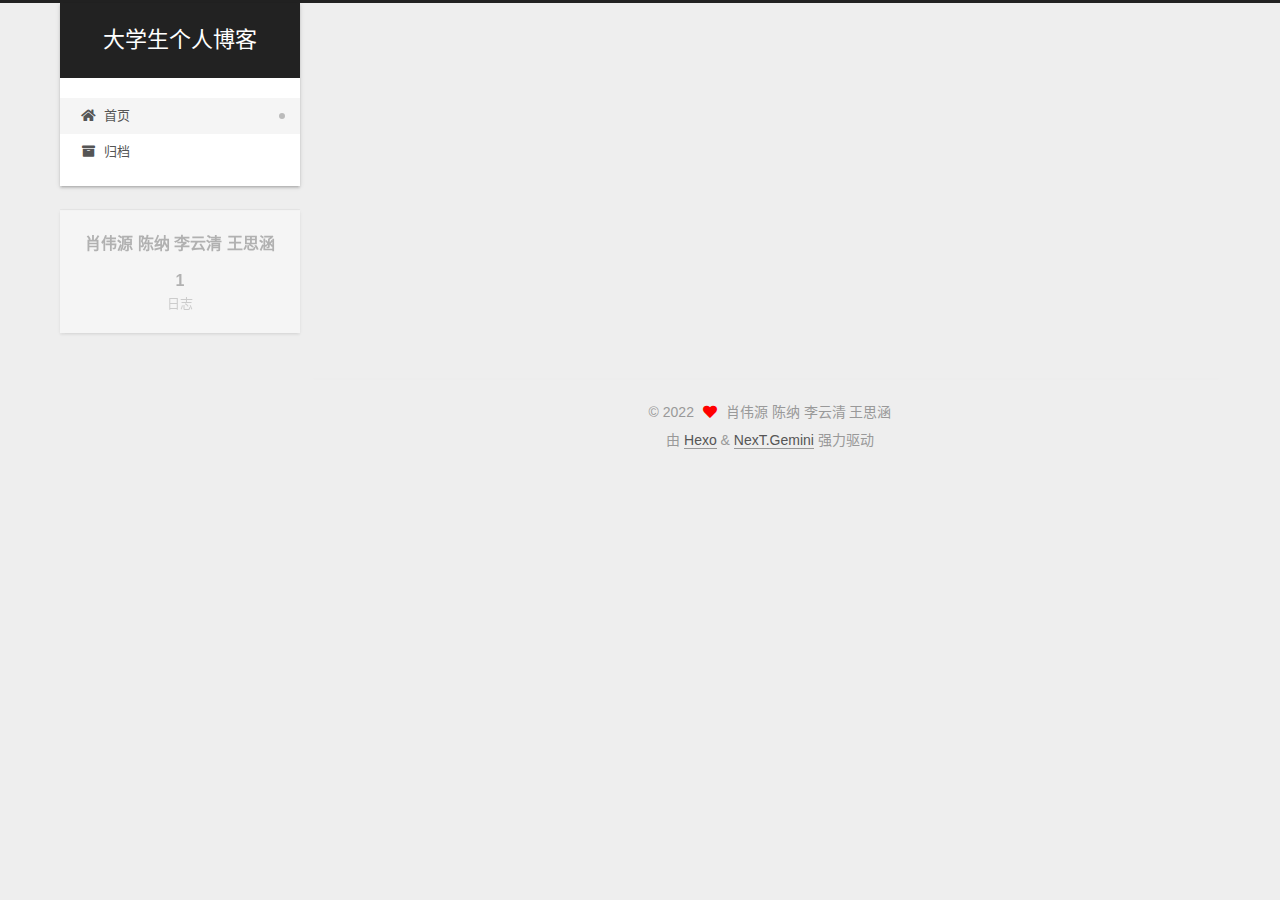
<file: index.html>
<!DOCTYPE html>
<html lang="zh-CN">
<head>
  <meta charset="UTF-8">
<meta name="viewport" content="width=device-width, initial-scale=1, maximum-scale=2">
<meta name="theme-color" content="#222">
<meta name="generator" content="Hexo 6.3.0">
  <link rel="apple-touch-icon" sizes="180x180" href="/images/apple-touch-icon-next.png">
  <link rel="icon" type="image/png" sizes="32x32" href="/images/favicon-32x32-next.png">
  <link rel="icon" type="image/png" sizes="16x16" href="/images/favicon-16x16-next.png">
  <link rel="mask-icon" href="/images/logo.svg" color="#222">

<link rel="stylesheet" href="/css/main.css">


<link rel="stylesheet" href="/lib/font-awesome/css/all.min.css">

<script id="hexo-configurations">
    var NexT = window.NexT || {};
    var CONFIG = {"hostname":"example.com","root":"/","scheme":"Gemini","version":"7.8.0","exturl":false,"sidebar":{"position":"left","display":"post","padding":18,"offset":12,"onmobile":false},"copycode":{"enable":false,"show_result":false,"style":null},"back2top":{"enable":true,"sidebar":false,"scrollpercent":false},"bookmark":{"enable":false,"color":"#222","save":"auto"},"fancybox":false,"mediumzoom":false,"lazyload":false,"pangu":false,"comments":{"style":"tabs","active":null,"storage":true,"lazyload":false,"nav":null},"algolia":{"hits":{"per_page":10},"labels":{"input_placeholder":"Search for Posts","hits_empty":"We didn't find any results for the search: ${query}","hits_stats":"${hits} results found in ${time} ms"}},"localsearch":{"enable":false,"trigger":"auto","top_n_per_article":1,"unescape":false,"preload":false},"motion":{"enable":true,"async":false,"transition":{"post_block":"fadeIn","post_header":"slideDownIn","post_body":"slideDownIn","coll_header":"slideLeftIn","sidebar":"slideUpIn"}}};
  </script>

  <meta property="og:type" content="website">
<meta property="og:title" content="大学生个人博客">
<meta property="og:url" content="http://example.com/index.html">
<meta property="og:site_name" content="大学生个人博客">
<meta property="og:locale" content="zh_CN">
<meta property="article:author" content="肖伟源 陈纳 李云清 王思涵">
<meta name="twitter:card" content="summary">

<link rel="canonical" href="http://example.com/">


<script id="page-configurations">
  // https://hexo.io/docs/variables.html
  CONFIG.page = {
    sidebar: "",
    isHome : true,
    isPost : false,
    lang   : 'zh-CN'
  };
</script>

  <title>大学生个人博客</title>
  






  <noscript>
  <style>
  .use-motion .brand,
  .use-motion .menu-item,
  .sidebar-inner,
  .use-motion .post-block,
  .use-motion .pagination,
  .use-motion .comments,
  .use-motion .post-header,
  .use-motion .post-body,
  .use-motion .collection-header { opacity: initial; }

  .use-motion .site-title,
  .use-motion .site-subtitle {
    opacity: initial;
    top: initial;
  }

  .use-motion .logo-line-before i { left: initial; }
  .use-motion .logo-line-after i { right: initial; }
  </style>
</noscript>

</head>

<body itemscope itemtype="http://schema.org/WebPage">
  <div class="container use-motion">
    <div class="headband"></div>

    <header class="header" itemscope itemtype="http://schema.org/WPHeader">
      <div class="header-inner"><div class="site-brand-container">
  <div class="site-nav-toggle">
    <div class="toggle" aria-label="切换导航栏">
      <span class="toggle-line toggle-line-first"></span>
      <span class="toggle-line toggle-line-middle"></span>
      <span class="toggle-line toggle-line-last"></span>
    </div>
  </div>

  <div class="site-meta">

    <a href="/" class="brand" rel="start">
      <span class="logo-line-before"><i></i></span>
      <h1 class="site-title">大学生个人博客</h1>
      <span class="logo-line-after"><i></i></span>
    </a>
  </div>

  <div class="site-nav-right">
    <div class="toggle popup-trigger">
    </div>
  </div>
</div>




<nav class="site-nav">
  <ul id="menu" class="main-menu menu">
        <li class="menu-item menu-item-home">

    <a href="/" rel="section"><i class="fa fa-home fa-fw"></i>首页</a>

  </li>
        <li class="menu-item menu-item-archives">

    <a href="/archives/" rel="section"><i class="fa fa-archive fa-fw"></i>归档</a>

  </li>
  </ul>
</nav>




</div>
    </header>

    
  <div class="back-to-top">
    <i class="fa fa-arrow-up"></i>
    <span>0%</span>
  </div>


    <main class="main">
      <div class="main-inner">
        <div class="content-wrap">
          

          <div class="content index posts-expand">
            
      
  
  
  <article itemscope itemtype="http://schema.org/Article" class="post-block" lang="zh-CN">
    <link itemprop="mainEntityOfPage" href="http://example.com/2022/09/14/hello-world/">

    <span hidden itemprop="author" itemscope itemtype="http://schema.org/Person">
      <meta itemprop="image" content="/images/avatar.gif">
      <meta itemprop="name" content="肖伟源 陈纳 李云清 王思涵">
      <meta itemprop="description" content="">
    </span>

    <span hidden itemprop="publisher" itemscope itemtype="http://schema.org/Organization">
      <meta itemprop="name" content="大学生个人博客">
    </span>
      <header class="post-header">
        <h2 class="post-title" itemprop="name headline">
          
            <a href="/2022/09/14/hello-world/" class="post-title-link" itemprop="url">Web大作业</a>
        </h2>

        <div class="post-meta">
            <span class="post-meta-item">
              <span class="post-meta-item-icon">
                <i class="far fa-calendar"></i>
              </span>
              <span class="post-meta-item-text">发表于</span>
              

              <time title="创建时间：2022-09-14 18:48:30 / 修改时间：19:32:41" itemprop="dateCreated datePublished" datetime="2022-09-14T18:48:30+08:00">2022-09-14</time>
            </span>

          

        </div>
      </header>

    
    
    
    <div class="post-body" itemprop="articleBody">

      
          <p>B19070222 李云清<br>B19070223 肖伟源<br>B19070226 陈纳<br>B18070114 王思涵</p>

      
    </div>

    
    
    
      <footer class="post-footer">
        <div class="post-eof"></div>
      </footer>
  </article>
  
  
  


  



          </div>
          

<script>
  window.addEventListener('tabs:register', () => {
    let { activeClass } = CONFIG.comments;
    if (CONFIG.comments.storage) {
      activeClass = localStorage.getItem('comments_active') || activeClass;
    }
    if (activeClass) {
      let activeTab = document.querySelector(`a[href="#comment-${activeClass}"]`);
      if (activeTab) {
        activeTab.click();
      }
    }
  });
  if (CONFIG.comments.storage) {
    window.addEventListener('tabs:click', event => {
      if (!event.target.matches('.tabs-comment .tab-content .tab-pane')) return;
      let commentClass = event.target.classList[1];
      localStorage.setItem('comments_active', commentClass);
    });
  }
</script>

        </div>
          
  
  <div class="toggle sidebar-toggle">
    <span class="toggle-line toggle-line-first"></span>
    <span class="toggle-line toggle-line-middle"></span>
    <span class="toggle-line toggle-line-last"></span>
  </div>

  <aside class="sidebar">
    <div class="sidebar-inner">

      <ul class="sidebar-nav motion-element">
        <li class="sidebar-nav-toc">
          文章目录
        </li>
        <li class="sidebar-nav-overview">
          站点概览
        </li>
      </ul>

      <!--noindex-->
      <div class="post-toc-wrap sidebar-panel">
      </div>
      <!--/noindex-->

      <div class="site-overview-wrap sidebar-panel">
        <div class="site-author motion-element" itemprop="author" itemscope itemtype="http://schema.org/Person">
  <p class="site-author-name" itemprop="name">肖伟源 陈纳 李云清 王思涵</p>
  <div class="site-description" itemprop="description"></div>
</div>
<div class="site-state-wrap motion-element">
  <nav class="site-state">
      <div class="site-state-item site-state-posts">
          <a href="/archives/">
        
          <span class="site-state-item-count">1</span>
          <span class="site-state-item-name">日志</span>
        </a>
      </div>
  </nav>
</div>



      </div>

    </div>
  </aside>
  <div id="sidebar-dimmer"></div>


      </div>
    </main>

    <footer class="footer">
      <div class="footer-inner">
        

        

<div class="copyright">
  
  &copy; 
  <span itemprop="copyrightYear">2022</span>
  <span class="with-love">
    <i class="fa fa-heart"></i>
  </span>
  <span class="author" itemprop="copyrightHolder">肖伟源 陈纳 李云清 王思涵</span>
</div>
  <div class="powered-by">由 <a href="https://hexo.io/" class="theme-link" rel="noopener" target="_blank">Hexo</a> & <a href="https://theme-next.org/" class="theme-link" rel="noopener" target="_blank">NexT.Gemini</a> 强力驱动
  </div>

        








      </div>
    </footer>
  </div>

  
  <script src="/lib/anime.min.js"></script>
  <script src="/lib/velocity/velocity.min.js"></script>
  <script src="/lib/velocity/velocity.ui.min.js"></script>

<script src="/js/utils.js"></script>

<script src="/js/motion.js"></script>


<script src="/js/schemes/pisces.js"></script>


<script src="/js/next-boot.js"></script>




  















  

  

</body>
</html>
</file>
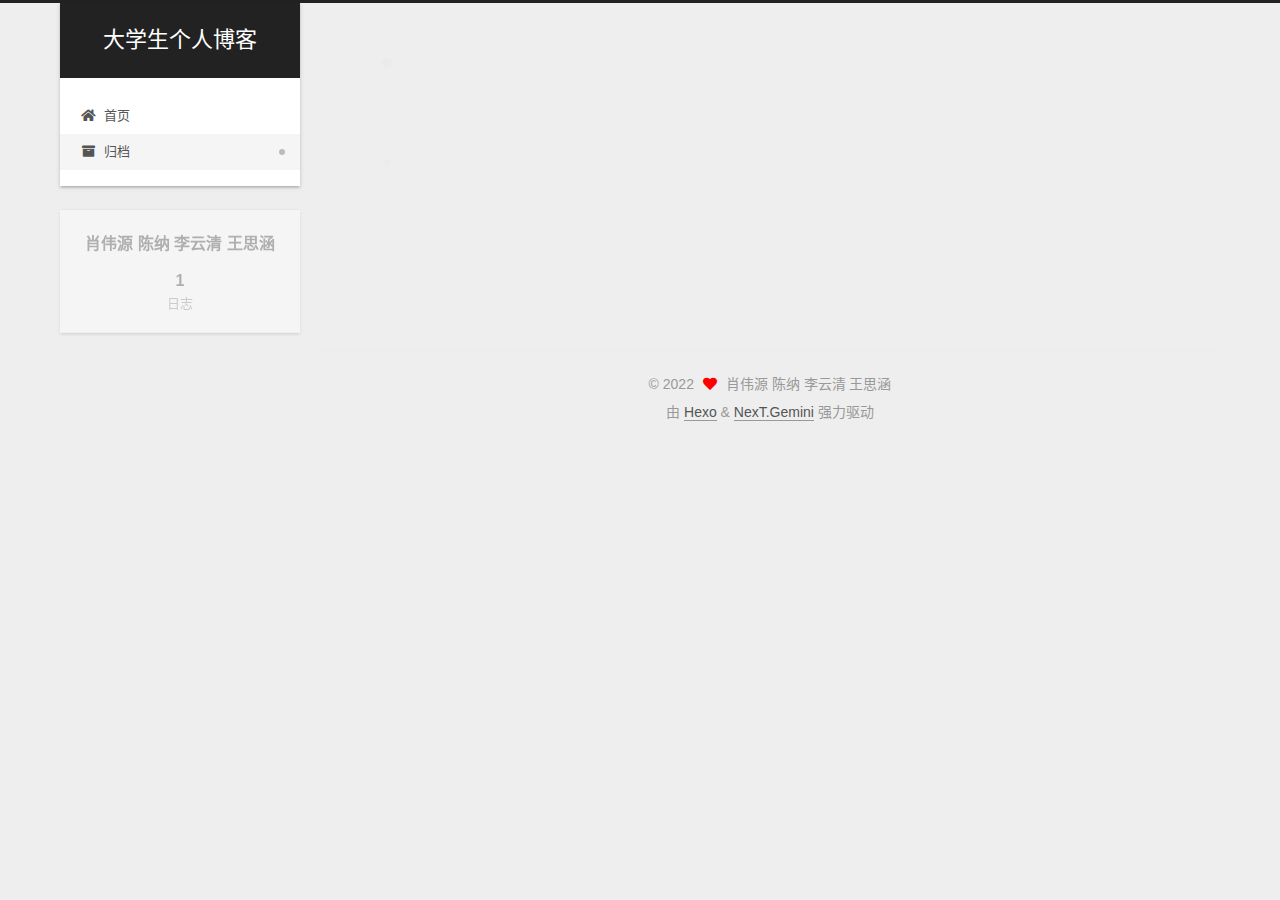
<file: archives/index.html>
<!DOCTYPE html>
<html lang="zh-CN">
<head>
  <meta charset="UTF-8">
<meta name="viewport" content="width=device-width, initial-scale=1, maximum-scale=2">
<meta name="theme-color" content="#222">
<meta name="generator" content="Hexo 6.3.0">
  <link rel="apple-touch-icon" sizes="180x180" href="/images/apple-touch-icon-next.png">
  <link rel="icon" type="image/png" sizes="32x32" href="/images/favicon-32x32-next.png">
  <link rel="icon" type="image/png" sizes="16x16" href="/images/favicon-16x16-next.png">
  <link rel="mask-icon" href="/images/logo.svg" color="#222">

<link rel="stylesheet" href="/css/main.css">


<link rel="stylesheet" href="/lib/font-awesome/css/all.min.css">

<script id="hexo-configurations">
    var NexT = window.NexT || {};
    var CONFIG = {"hostname":"example.com","root":"/","scheme":"Gemini","version":"7.8.0","exturl":false,"sidebar":{"position":"left","display":"post","padding":18,"offset":12,"onmobile":false},"copycode":{"enable":false,"show_result":false,"style":null},"back2top":{"enable":true,"sidebar":false,"scrollpercent":false},"bookmark":{"enable":false,"color":"#222","save":"auto"},"fancybox":false,"mediumzoom":false,"lazyload":false,"pangu":false,"comments":{"style":"tabs","active":null,"storage":true,"lazyload":false,"nav":null},"algolia":{"hits":{"per_page":10},"labels":{"input_placeholder":"Search for Posts","hits_empty":"We didn't find any results for the search: ${query}","hits_stats":"${hits} results found in ${time} ms"}},"localsearch":{"enable":false,"trigger":"auto","top_n_per_article":1,"unescape":false,"preload":false},"motion":{"enable":true,"async":false,"transition":{"post_block":"fadeIn","post_header":"slideDownIn","post_body":"slideDownIn","coll_header":"slideLeftIn","sidebar":"slideUpIn"}}};
  </script>

  <meta property="og:type" content="website">
<meta property="og:title" content="大学生个人博客">
<meta property="og:url" content="http://example.com/archives/index.html">
<meta property="og:site_name" content="大学生个人博客">
<meta property="og:locale" content="zh_CN">
<meta property="article:author" content="肖伟源 陈纳 李云清 王思涵">
<meta name="twitter:card" content="summary">

<link rel="canonical" href="http://example.com/archives/">


<script id="page-configurations">
  // https://hexo.io/docs/variables.html
  CONFIG.page = {
    sidebar: "",
    isHome : false,
    isPost : false,
    lang   : 'zh-CN'
  };
</script>

  <title>归档 | 大学生个人博客</title>
  






  <noscript>
  <style>
  .use-motion .brand,
  .use-motion .menu-item,
  .sidebar-inner,
  .use-motion .post-block,
  .use-motion .pagination,
  .use-motion .comments,
  .use-motion .post-header,
  .use-motion .post-body,
  .use-motion .collection-header { opacity: initial; }

  .use-motion .site-title,
  .use-motion .site-subtitle {
    opacity: initial;
    top: initial;
  }

  .use-motion .logo-line-before i { left: initial; }
  .use-motion .logo-line-after i { right: initial; }
  </style>
</noscript>

</head>

<body itemscope itemtype="http://schema.org/WebPage">
  <div class="container use-motion">
    <div class="headband"></div>

    <header class="header" itemscope itemtype="http://schema.org/WPHeader">
      <div class="header-inner"><div class="site-brand-container">
  <div class="site-nav-toggle">
    <div class="toggle" aria-label="切换导航栏">
      <span class="toggle-line toggle-line-first"></span>
      <span class="toggle-line toggle-line-middle"></span>
      <span class="toggle-line toggle-line-last"></span>
    </div>
  </div>

  <div class="site-meta">

    <a href="/" class="brand" rel="start">
      <span class="logo-line-before"><i></i></span>
      <h1 class="site-title">大学生个人博客</h1>
      <span class="logo-line-after"><i></i></span>
    </a>
  </div>

  <div class="site-nav-right">
    <div class="toggle popup-trigger">
    </div>
  </div>
</div>




<nav class="site-nav">
  <ul id="menu" class="main-menu menu">
        <li class="menu-item menu-item-home">

    <a href="/" rel="section"><i class="fa fa-home fa-fw"></i>首页</a>

  </li>
        <li class="menu-item menu-item-archives">

    <a href="/archives/" rel="section"><i class="fa fa-archive fa-fw"></i>归档</a>

  </li>
  </ul>
</nav>




</div>
    </header>

    
  <div class="back-to-top">
    <i class="fa fa-arrow-up"></i>
    <span>0%</span>
  </div>


    <main class="main">
      <div class="main-inner">
        <div class="content-wrap">
          

          <div class="content archive">
            

  
  
  
  <div class="post-block">
    <div class="posts-collapse">
      <div class="collection-title">
        <span class="collection-header">嗯..! 目前共计 1 篇日志。 继续努力。</span>
      </div>

      
    <div class="collection-year">
      <span class="collection-header">2022</span>
    </div>

  <article itemscope itemtype="http://schema.org/Article">
    <header class="post-header">

      <div class="post-meta">
        <time itemprop="dateCreated"
              datetime="2022-09-14T18:48:30+08:00"
              content="2022-09-14">
          09-14
        </time>
      </div>

      <div class="post-title">
          <a class="post-title-link" href="/2022/09/14/hello-world/" itemprop="url">
            <span itemprop="name">Web大作业</span>
          </a>
      </div>

    </header>
  </article>


    </div>
  </div>
  
  
  

  



          </div>
          

<script>
  window.addEventListener('tabs:register', () => {
    let { activeClass } = CONFIG.comments;
    if (CONFIG.comments.storage) {
      activeClass = localStorage.getItem('comments_active') || activeClass;
    }
    if (activeClass) {
      let activeTab = document.querySelector(`a[href="#comment-${activeClass}"]`);
      if (activeTab) {
        activeTab.click();
      }
    }
  });
  if (CONFIG.comments.storage) {
    window.addEventListener('tabs:click', event => {
      if (!event.target.matches('.tabs-comment .tab-content .tab-pane')) return;
      let commentClass = event.target.classList[1];
      localStorage.setItem('comments_active', commentClass);
    });
  }
</script>

        </div>
          
  
  <div class="toggle sidebar-toggle">
    <span class="toggle-line toggle-line-first"></span>
    <span class="toggle-line toggle-line-middle"></span>
    <span class="toggle-line toggle-line-last"></span>
  </div>

  <aside class="sidebar">
    <div class="sidebar-inner">

      <ul class="sidebar-nav motion-element">
        <li class="sidebar-nav-toc">
          文章目录
        </li>
        <li class="sidebar-nav-overview">
          站点概览
        </li>
      </ul>

      <!--noindex-->
      <div class="post-toc-wrap sidebar-panel">
      </div>
      <!--/noindex-->

      <div class="site-overview-wrap sidebar-panel">
        <div class="site-author motion-element" itemprop="author" itemscope itemtype="http://schema.org/Person">
  <p class="site-author-name" itemprop="name">肖伟源 陈纳 李云清 王思涵</p>
  <div class="site-description" itemprop="description"></div>
</div>
<div class="site-state-wrap motion-element">
  <nav class="site-state">
      <div class="site-state-item site-state-posts">
          <a href="/archives/">
        
          <span class="site-state-item-count">1</span>
          <span class="site-state-item-name">日志</span>
        </a>
      </div>
  </nav>
</div>



      </div>

    </div>
  </aside>
  <div id="sidebar-dimmer"></div>


      </div>
    </main>

    <footer class="footer">
      <div class="footer-inner">
        

        

<div class="copyright">
  
  &copy; 
  <span itemprop="copyrightYear">2022</span>
  <span class="with-love">
    <i class="fa fa-heart"></i>
  </span>
  <span class="author" itemprop="copyrightHolder">肖伟源 陈纳 李云清 王思涵</span>
</div>
  <div class="powered-by">由 <a href="https://hexo.io/" class="theme-link" rel="noopener" target="_blank">Hexo</a> & <a href="https://theme-next.org/" class="theme-link" rel="noopener" target="_blank">NexT.Gemini</a> 强力驱动
  </div>

        








      </div>
    </footer>
  </div>

  
  <script src="/lib/anime.min.js"></script>
  <script src="/lib/velocity/velocity.min.js"></script>
  <script src="/lib/velocity/velocity.ui.min.js"></script>

<script src="/js/utils.js"></script>

<script src="/js/motion.js"></script>


<script src="/js/schemes/pisces.js"></script>


<script src="/js/next-boot.js"></script>




  















  

  

</body>
</html>
</file>
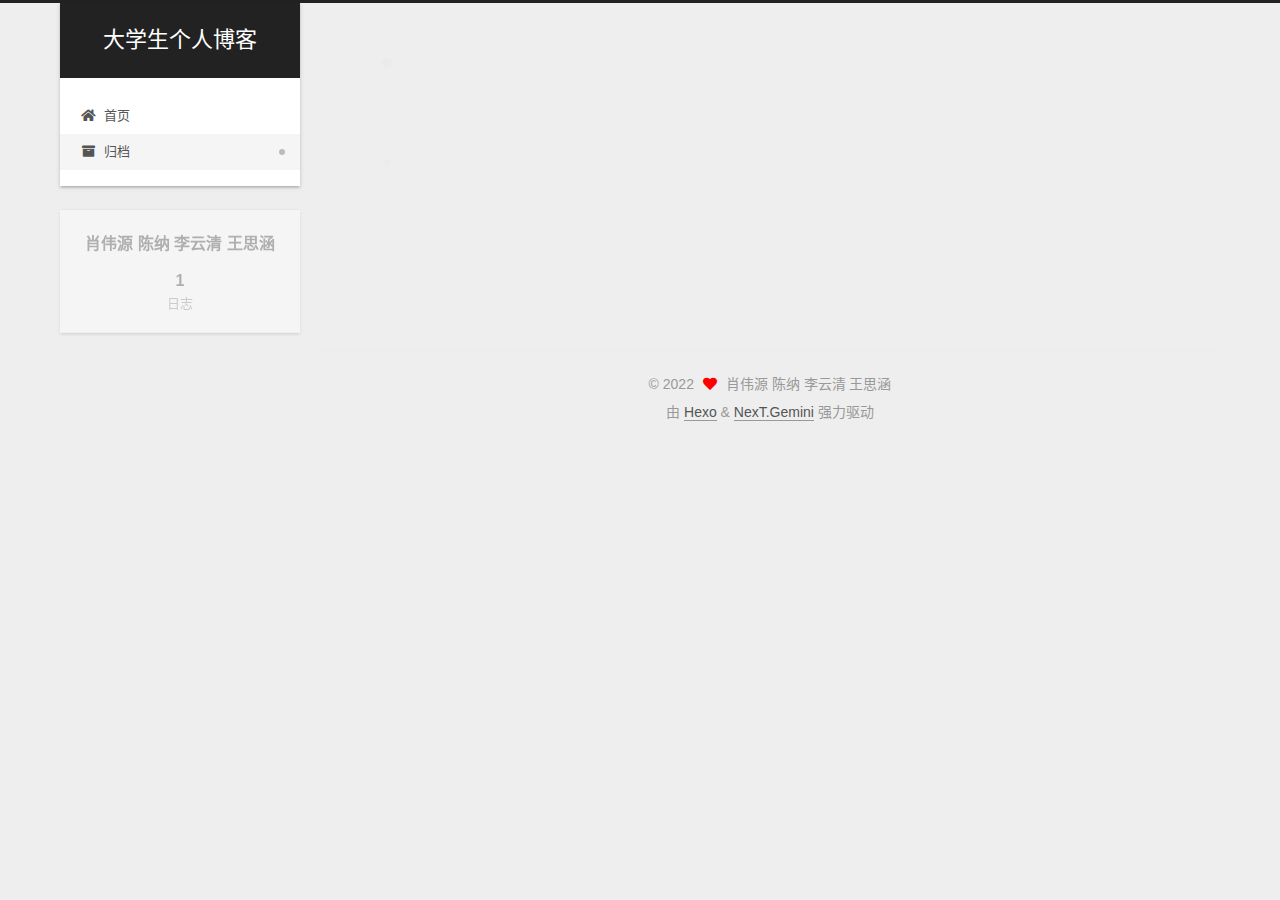
<file: archives/2022/index.html>
<!DOCTYPE html>
<html lang="zh-CN">
<head>
  <meta charset="UTF-8">
<meta name="viewport" content="width=device-width, initial-scale=1, maximum-scale=2">
<meta name="theme-color" content="#222">
<meta name="generator" content="Hexo 6.3.0">
  <link rel="apple-touch-icon" sizes="180x180" href="/images/apple-touch-icon-next.png">
  <link rel="icon" type="image/png" sizes="32x32" href="/images/favicon-32x32-next.png">
  <link rel="icon" type="image/png" sizes="16x16" href="/images/favicon-16x16-next.png">
  <link rel="mask-icon" href="/images/logo.svg" color="#222">

<link rel="stylesheet" href="/css/main.css">


<link rel="stylesheet" href="/lib/font-awesome/css/all.min.css">

<script id="hexo-configurations">
    var NexT = window.NexT || {};
    var CONFIG = {"hostname":"example.com","root":"/","scheme":"Gemini","version":"7.8.0","exturl":false,"sidebar":{"position":"left","display":"post","padding":18,"offset":12,"onmobile":false},"copycode":{"enable":false,"show_result":false,"style":null},"back2top":{"enable":true,"sidebar":false,"scrollpercent":false},"bookmark":{"enable":false,"color":"#222","save":"auto"},"fancybox":false,"mediumzoom":false,"lazyload":false,"pangu":false,"comments":{"style":"tabs","active":null,"storage":true,"lazyload":false,"nav":null},"algolia":{"hits":{"per_page":10},"labels":{"input_placeholder":"Search for Posts","hits_empty":"We didn't find any results for the search: ${query}","hits_stats":"${hits} results found in ${time} ms"}},"localsearch":{"enable":false,"trigger":"auto","top_n_per_article":1,"unescape":false,"preload":false},"motion":{"enable":true,"async":false,"transition":{"post_block":"fadeIn","post_header":"slideDownIn","post_body":"slideDownIn","coll_header":"slideLeftIn","sidebar":"slideUpIn"}}};
  </script>

  <meta property="og:type" content="website">
<meta property="og:title" content="大学生个人博客">
<meta property="og:url" content="http://example.com/archives/2022/index.html">
<meta property="og:site_name" content="大学生个人博客">
<meta property="og:locale" content="zh_CN">
<meta property="article:author" content="肖伟源 陈纳 李云清 王思涵">
<meta name="twitter:card" content="summary">

<link rel="canonical" href="http://example.com/archives/2022/">


<script id="page-configurations">
  // https://hexo.io/docs/variables.html
  CONFIG.page = {
    sidebar: "",
    isHome : false,
    isPost : false,
    lang   : 'zh-CN'
  };
</script>

  <title>归档 | 大学生个人博客</title>
  






  <noscript>
  <style>
  .use-motion .brand,
  .use-motion .menu-item,
  .sidebar-inner,
  .use-motion .post-block,
  .use-motion .pagination,
  .use-motion .comments,
  .use-motion .post-header,
  .use-motion .post-body,
  .use-motion .collection-header { opacity: initial; }

  .use-motion .site-title,
  .use-motion .site-subtitle {
    opacity: initial;
    top: initial;
  }

  .use-motion .logo-line-before i { left: initial; }
  .use-motion .logo-line-after i { right: initial; }
  </style>
</noscript>

</head>

<body itemscope itemtype="http://schema.org/WebPage">
  <div class="container use-motion">
    <div class="headband"></div>

    <header class="header" itemscope itemtype="http://schema.org/WPHeader">
      <div class="header-inner"><div class="site-brand-container">
  <div class="site-nav-toggle">
    <div class="toggle" aria-label="切换导航栏">
      <span class="toggle-line toggle-line-first"></span>
      <span class="toggle-line toggle-line-middle"></span>
      <span class="toggle-line toggle-line-last"></span>
    </div>
  </div>

  <div class="site-meta">

    <a href="/" class="brand" rel="start">
      <span class="logo-line-before"><i></i></span>
      <h1 class="site-title">大学生个人博客</h1>
      <span class="logo-line-after"><i></i></span>
    </a>
  </div>

  <div class="site-nav-right">
    <div class="toggle popup-trigger">
    </div>
  </div>
</div>




<nav class="site-nav">
  <ul id="menu" class="main-menu menu">
        <li class="menu-item menu-item-home">

    <a href="/" rel="section"><i class="fa fa-home fa-fw"></i>首页</a>

  </li>
        <li class="menu-item menu-item-archives">

    <a href="/archives/" rel="section"><i class="fa fa-archive fa-fw"></i>归档</a>

  </li>
  </ul>
</nav>




</div>
    </header>

    
  <div class="back-to-top">
    <i class="fa fa-arrow-up"></i>
    <span>0%</span>
  </div>


    <main class="main">
      <div class="main-inner">
        <div class="content-wrap">
          

          <div class="content archive">
            

  
  
  
  <div class="post-block">
    <div class="posts-collapse">
      <div class="collection-title">
        <span class="collection-header">嗯..! 目前共计 1 篇日志。 继续努力。</span>
      </div>

      
    <div class="collection-year">
      <span class="collection-header">2022</span>
    </div>

  <article itemscope itemtype="http://schema.org/Article">
    <header class="post-header">

      <div class="post-meta">
        <time itemprop="dateCreated"
              datetime="2022-09-14T18:48:30+08:00"
              content="2022-09-14">
          09-14
        </time>
      </div>

      <div class="post-title">
          <a class="post-title-link" href="/2022/09/14/hello-world/" itemprop="url">
            <span itemprop="name">Web大作业</span>
          </a>
      </div>

    </header>
  </article>


    </div>
  </div>
  
  
  

  



          </div>
          

<script>
  window.addEventListener('tabs:register', () => {
    let { activeClass } = CONFIG.comments;
    if (CONFIG.comments.storage) {
      activeClass = localStorage.getItem('comments_active') || activeClass;
    }
    if (activeClass) {
      let activeTab = document.querySelector(`a[href="#comment-${activeClass}"]`);
      if (activeTab) {
        activeTab.click();
      }
    }
  });
  if (CONFIG.comments.storage) {
    window.addEventListener('tabs:click', event => {
      if (!event.target.matches('.tabs-comment .tab-content .tab-pane')) return;
      let commentClass = event.target.classList[1];
      localStorage.setItem('comments_active', commentClass);
    });
  }
</script>

        </div>
          
  
  <div class="toggle sidebar-toggle">
    <span class="toggle-line toggle-line-first"></span>
    <span class="toggle-line toggle-line-middle"></span>
    <span class="toggle-line toggle-line-last"></span>
  </div>

  <aside class="sidebar">
    <div class="sidebar-inner">

      <ul class="sidebar-nav motion-element">
        <li class="sidebar-nav-toc">
          文章目录
        </li>
        <li class="sidebar-nav-overview">
          站点概览
        </li>
      </ul>

      <!--noindex-->
      <div class="post-toc-wrap sidebar-panel">
      </div>
      <!--/noindex-->

      <div class="site-overview-wrap sidebar-panel">
        <div class="site-author motion-element" itemprop="author" itemscope itemtype="http://schema.org/Person">
  <p class="site-author-name" itemprop="name">肖伟源 陈纳 李云清 王思涵</p>
  <div class="site-description" itemprop="description"></div>
</div>
<div class="site-state-wrap motion-element">
  <nav class="site-state">
      <div class="site-state-item site-state-posts">
          <a href="/archives/">
        
          <span class="site-state-item-count">1</span>
          <span class="site-state-item-name">日志</span>
        </a>
      </div>
  </nav>
</div>



      </div>

    </div>
  </aside>
  <div id="sidebar-dimmer"></div>


      </div>
    </main>

    <footer class="footer">
      <div class="footer-inner">
        

        

<div class="copyright">
  
  &copy; 
  <span itemprop="copyrightYear">2022</span>
  <span class="with-love">
    <i class="fa fa-heart"></i>
  </span>
  <span class="author" itemprop="copyrightHolder">肖伟源 陈纳 李云清 王思涵</span>
</div>
  <div class="powered-by">由 <a href="https://hexo.io/" class="theme-link" rel="noopener" target="_blank">Hexo</a> & <a href="https://theme-next.org/" class="theme-link" rel="noopener" target="_blank">NexT.Gemini</a> 强力驱动
  </div>

        








      </div>
    </footer>
  </div>

  
  <script src="/lib/anime.min.js"></script>
  <script src="/lib/velocity/velocity.min.js"></script>
  <script src="/lib/velocity/velocity.ui.min.js"></script>

<script src="/js/utils.js"></script>

<script src="/js/motion.js"></script>


<script src="/js/schemes/pisces.js"></script>


<script src="/js/next-boot.js"></script>




  















  

  

</body>
</html>
</file>
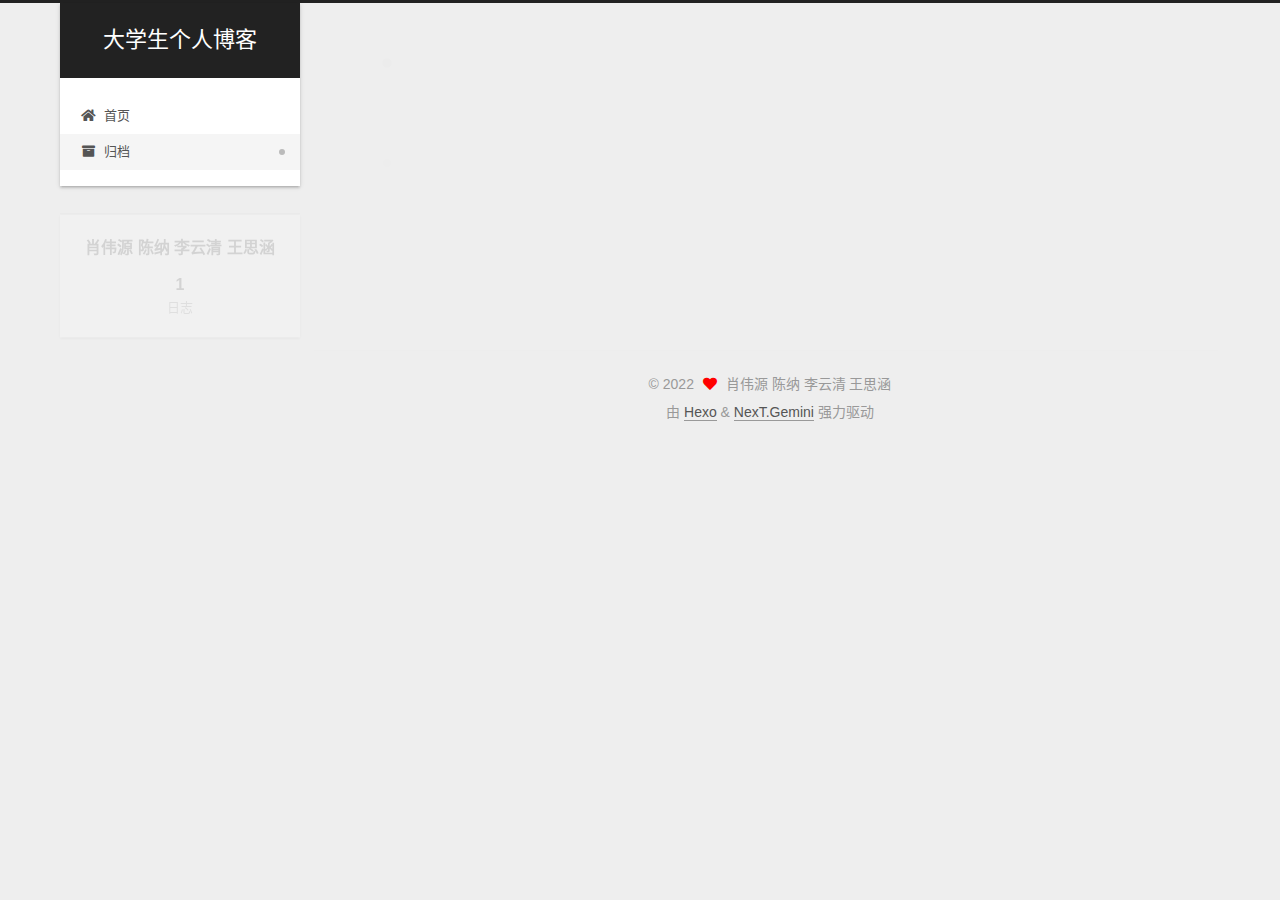
<file: archives/2022/09/index.html>
<!DOCTYPE html>
<html lang="zh-CN">
<head>
  <meta charset="UTF-8">
<meta name="viewport" content="width=device-width, initial-scale=1, maximum-scale=2">
<meta name="theme-color" content="#222">
<meta name="generator" content="Hexo 6.3.0">
  <link rel="apple-touch-icon" sizes="180x180" href="/images/apple-touch-icon-next.png">
  <link rel="icon" type="image/png" sizes="32x32" href="/images/favicon-32x32-next.png">
  <link rel="icon" type="image/png" sizes="16x16" href="/images/favicon-16x16-next.png">
  <link rel="mask-icon" href="/images/logo.svg" color="#222">

<link rel="stylesheet" href="/css/main.css">


<link rel="stylesheet" href="/lib/font-awesome/css/all.min.css">

<script id="hexo-configurations">
    var NexT = window.NexT || {};
    var CONFIG = {"hostname":"example.com","root":"/","scheme":"Gemini","version":"7.8.0","exturl":false,"sidebar":{"position":"left","display":"post","padding":18,"offset":12,"onmobile":false},"copycode":{"enable":false,"show_result":false,"style":null},"back2top":{"enable":true,"sidebar":false,"scrollpercent":false},"bookmark":{"enable":false,"color":"#222","save":"auto"},"fancybox":false,"mediumzoom":false,"lazyload":false,"pangu":false,"comments":{"style":"tabs","active":null,"storage":true,"lazyload":false,"nav":null},"algolia":{"hits":{"per_page":10},"labels":{"input_placeholder":"Search for Posts","hits_empty":"We didn't find any results for the search: ${query}","hits_stats":"${hits} results found in ${time} ms"}},"localsearch":{"enable":false,"trigger":"auto","top_n_per_article":1,"unescape":false,"preload":false},"motion":{"enable":true,"async":false,"transition":{"post_block":"fadeIn","post_header":"slideDownIn","post_body":"slideDownIn","coll_header":"slideLeftIn","sidebar":"slideUpIn"}}};
  </script>

  <meta property="og:type" content="website">
<meta property="og:title" content="大学生个人博客">
<meta property="og:url" content="http://example.com/archives/2022/09/index.html">
<meta property="og:site_name" content="大学生个人博客">
<meta property="og:locale" content="zh_CN">
<meta property="article:author" content="肖伟源 陈纳 李云清 王思涵">
<meta name="twitter:card" content="summary">

<link rel="canonical" href="http://example.com/archives/2022/09/">


<script id="page-configurations">
  // https://hexo.io/docs/variables.html
  CONFIG.page = {
    sidebar: "",
    isHome : false,
    isPost : false,
    lang   : 'zh-CN'
  };
</script>

  <title>归档 | 大学生个人博客</title>
  






  <noscript>
  <style>
  .use-motion .brand,
  .use-motion .menu-item,
  .sidebar-inner,
  .use-motion .post-block,
  .use-motion .pagination,
  .use-motion .comments,
  .use-motion .post-header,
  .use-motion .post-body,
  .use-motion .collection-header { opacity: initial; }

  .use-motion .site-title,
  .use-motion .site-subtitle {
    opacity: initial;
    top: initial;
  }

  .use-motion .logo-line-before i { left: initial; }
  .use-motion .logo-line-after i { right: initial; }
  </style>
</noscript>

</head>

<body itemscope itemtype="http://schema.org/WebPage">
  <div class="container use-motion">
    <div class="headband"></div>

    <header class="header" itemscope itemtype="http://schema.org/WPHeader">
      <div class="header-inner"><div class="site-brand-container">
  <div class="site-nav-toggle">
    <div class="toggle" aria-label="切换导航栏">
      <span class="toggle-line toggle-line-first"></span>
      <span class="toggle-line toggle-line-middle"></span>
      <span class="toggle-line toggle-line-last"></span>
    </div>
  </div>

  <div class="site-meta">

    <a href="/" class="brand" rel="start">
      <span class="logo-line-before"><i></i></span>
      <h1 class="site-title">大学生个人博客</h1>
      <span class="logo-line-after"><i></i></span>
    </a>
  </div>

  <div class="site-nav-right">
    <div class="toggle popup-trigger">
    </div>
  </div>
</div>




<nav class="site-nav">
  <ul id="menu" class="main-menu menu">
        <li class="menu-item menu-item-home">

    <a href="/" rel="section"><i class="fa fa-home fa-fw"></i>首页</a>

  </li>
        <li class="menu-item menu-item-archives">

    <a href="/archives/" rel="section"><i class="fa fa-archive fa-fw"></i>归档</a>

  </li>
  </ul>
</nav>




</div>
    </header>

    
  <div class="back-to-top">
    <i class="fa fa-arrow-up"></i>
    <span>0%</span>
  </div>


    <main class="main">
      <div class="main-inner">
        <div class="content-wrap">
          

          <div class="content archive">
            

  
  
  
  <div class="post-block">
    <div class="posts-collapse">
      <div class="collection-title">
        <span class="collection-header">嗯..! 目前共计 1 篇日志。 继续努力。</span>
      </div>

      
    <div class="collection-year">
      <span class="collection-header">2022</span>
    </div>

  <article itemscope itemtype="http://schema.org/Article">
    <header class="post-header">

      <div class="post-meta">
        <time itemprop="dateCreated"
              datetime="2022-09-14T18:48:30+08:00"
              content="2022-09-14">
          09-14
        </time>
      </div>

      <div class="post-title">
          <a class="post-title-link" href="/2022/09/14/hello-world/" itemprop="url">
            <span itemprop="name">Web大作业</span>
          </a>
      </div>

    </header>
  </article>


    </div>
  </div>
  
  
  

  



          </div>
          

<script>
  window.addEventListener('tabs:register', () => {
    let { activeClass } = CONFIG.comments;
    if (CONFIG.comments.storage) {
      activeClass = localStorage.getItem('comments_active') || activeClass;
    }
    if (activeClass) {
      let activeTab = document.querySelector(`a[href="#comment-${activeClass}"]`);
      if (activeTab) {
        activeTab.click();
      }
    }
  });
  if (CONFIG.comments.storage) {
    window.addEventListener('tabs:click', event => {
      if (!event.target.matches('.tabs-comment .tab-content .tab-pane')) return;
      let commentClass = event.target.classList[1];
      localStorage.setItem('comments_active', commentClass);
    });
  }
</script>

        </div>
          
  
  <div class="toggle sidebar-toggle">
    <span class="toggle-line toggle-line-first"></span>
    <span class="toggle-line toggle-line-middle"></span>
    <span class="toggle-line toggle-line-last"></span>
  </div>

  <aside class="sidebar">
    <div class="sidebar-inner">

      <ul class="sidebar-nav motion-element">
        <li class="sidebar-nav-toc">
          文章目录
        </li>
        <li class="sidebar-nav-overview">
          站点概览
        </li>
      </ul>

      <!--noindex-->
      <div class="post-toc-wrap sidebar-panel">
      </div>
      <!--/noindex-->

      <div class="site-overview-wrap sidebar-panel">
        <div class="site-author motion-element" itemprop="author" itemscope itemtype="http://schema.org/Person">
  <p class="site-author-name" itemprop="name">肖伟源 陈纳 李云清 王思涵</p>
  <div class="site-description" itemprop="description"></div>
</div>
<div class="site-state-wrap motion-element">
  <nav class="site-state">
      <div class="site-state-item site-state-posts">
          <a href="/archives/">
        
          <span class="site-state-item-count">1</span>
          <span class="site-state-item-name">日志</span>
        </a>
      </div>
  </nav>
</div>



      </div>

    </div>
  </aside>
  <div id="sidebar-dimmer"></div>


      </div>
    </main>

    <footer class="footer">
      <div class="footer-inner">
        

        

<div class="copyright">
  
  &copy; 
  <span itemprop="copyrightYear">2022</span>
  <span class="with-love">
    <i class="fa fa-heart"></i>
  </span>
  <span class="author" itemprop="copyrightHolder">肖伟源 陈纳 李云清 王思涵</span>
</div>
  <div class="powered-by">由 <a href="https://hexo.io/" class="theme-link" rel="noopener" target="_blank">Hexo</a> & <a href="https://theme-next.org/" class="theme-link" rel="noopener" target="_blank">NexT.Gemini</a> 强力驱动
  </div>

        








      </div>
    </footer>
  </div>

  
  <script src="/lib/anime.min.js"></script>
  <script src="/lib/velocity/velocity.min.js"></script>
  <script src="/lib/velocity/velocity.ui.min.js"></script>

<script src="/js/utils.js"></script>

<script src="/js/motion.js"></script>


<script src="/js/schemes/pisces.js"></script>


<script src="/js/next-boot.js"></script>




  















  

  

</body>
</html>
</file>
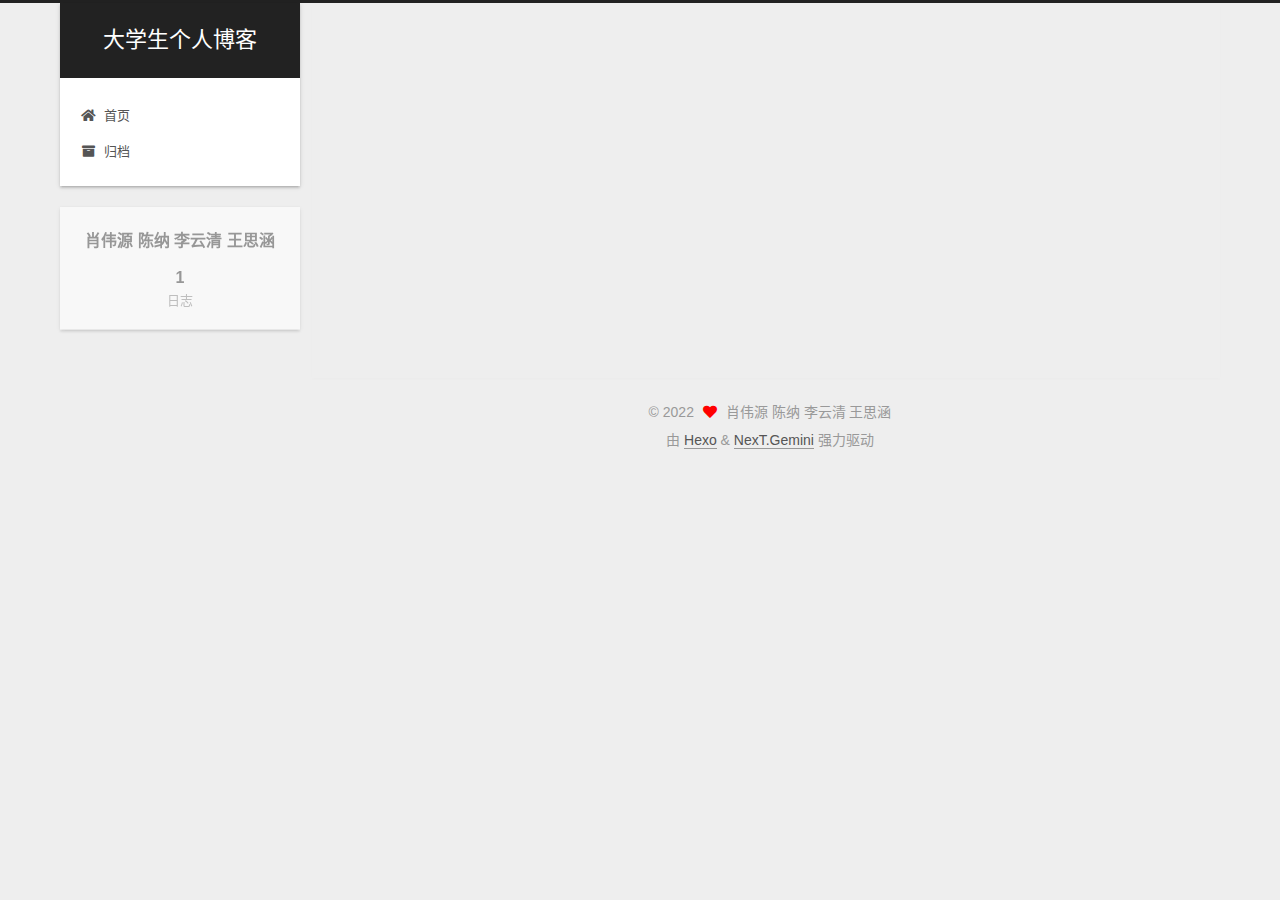
<file: 2022/09/14/hello-world/index.html>
<!DOCTYPE html>
<html lang="zh-CN">
<head>
  <meta charset="UTF-8">
<meta name="viewport" content="width=device-width, initial-scale=1, maximum-scale=2">
<meta name="theme-color" content="#222">
<meta name="generator" content="Hexo 6.3.0">
  <link rel="apple-touch-icon" sizes="180x180" href="/images/apple-touch-icon-next.png">
  <link rel="icon" type="image/png" sizes="32x32" href="/images/favicon-32x32-next.png">
  <link rel="icon" type="image/png" sizes="16x16" href="/images/favicon-16x16-next.png">
  <link rel="mask-icon" href="/images/logo.svg" color="#222">

<link rel="stylesheet" href="/css/main.css">


<link rel="stylesheet" href="/lib/font-awesome/css/all.min.css">

<script id="hexo-configurations">
    var NexT = window.NexT || {};
    var CONFIG = {"hostname":"example.com","root":"/","scheme":"Gemini","version":"7.8.0","exturl":false,"sidebar":{"position":"left","display":"post","padding":18,"offset":12,"onmobile":false},"copycode":{"enable":false,"show_result":false,"style":null},"back2top":{"enable":true,"sidebar":false,"scrollpercent":false},"bookmark":{"enable":false,"color":"#222","save":"auto"},"fancybox":false,"mediumzoom":false,"lazyload":false,"pangu":false,"comments":{"style":"tabs","active":null,"storage":true,"lazyload":false,"nav":null},"algolia":{"hits":{"per_page":10},"labels":{"input_placeholder":"Search for Posts","hits_empty":"We didn't find any results for the search: ${query}","hits_stats":"${hits} results found in ${time} ms"}},"localsearch":{"enable":false,"trigger":"auto","top_n_per_article":1,"unescape":false,"preload":false},"motion":{"enable":true,"async":false,"transition":{"post_block":"fadeIn","post_header":"slideDownIn","post_body":"slideDownIn","coll_header":"slideLeftIn","sidebar":"slideUpIn"}}};
  </script>

  <meta name="description" content="B19070222 李云清B19070223 肖伟源B19070226 陈纳B18070114 王思涵">
<meta property="og:type" content="article">
<meta property="og:title" content="Web大作业">
<meta property="og:url" content="http://example.com/2022/09/14/hello-world/index.html">
<meta property="og:site_name" content="大学生个人博客">
<meta property="og:description" content="B19070222 李云清B19070223 肖伟源B19070226 陈纳B18070114 王思涵">
<meta property="og:locale" content="zh_CN">
<meta property="article:published_time" content="2022-09-14T10:48:30.049Z">
<meta property="article:modified_time" content="2022-09-14T11:32:41.877Z">
<meta property="article:author" content="肖伟源 陈纳 李云清 王思涵">
<meta name="twitter:card" content="summary">

<link rel="canonical" href="http://example.com/2022/09/14/hello-world/">


<script id="page-configurations">
  // https://hexo.io/docs/variables.html
  CONFIG.page = {
    sidebar: "",
    isHome : false,
    isPost : true,
    lang   : 'zh-CN'
  };
</script>

  <title>Web大作业 | 大学生个人博客</title>
  






  <noscript>
  <style>
  .use-motion .brand,
  .use-motion .menu-item,
  .sidebar-inner,
  .use-motion .post-block,
  .use-motion .pagination,
  .use-motion .comments,
  .use-motion .post-header,
  .use-motion .post-body,
  .use-motion .collection-header { opacity: initial; }

  .use-motion .site-title,
  .use-motion .site-subtitle {
    opacity: initial;
    top: initial;
  }

  .use-motion .logo-line-before i { left: initial; }
  .use-motion .logo-line-after i { right: initial; }
  </style>
</noscript>

</head>

<body itemscope itemtype="http://schema.org/WebPage">
  <div class="container use-motion">
    <div class="headband"></div>

    <header class="header" itemscope itemtype="http://schema.org/WPHeader">
      <div class="header-inner"><div class="site-brand-container">
  <div class="site-nav-toggle">
    <div class="toggle" aria-label="切换导航栏">
      <span class="toggle-line toggle-line-first"></span>
      <span class="toggle-line toggle-line-middle"></span>
      <span class="toggle-line toggle-line-last"></span>
    </div>
  </div>

  <div class="site-meta">

    <a href="/" class="brand" rel="start">
      <span class="logo-line-before"><i></i></span>
      <h1 class="site-title">大学生个人博客</h1>
      <span class="logo-line-after"><i></i></span>
    </a>
  </div>

  <div class="site-nav-right">
    <div class="toggle popup-trigger">
    </div>
  </div>
</div>




<nav class="site-nav">
  <ul id="menu" class="main-menu menu">
        <li class="menu-item menu-item-home">

    <a href="/" rel="section"><i class="fa fa-home fa-fw"></i>首页</a>

  </li>
        <li class="menu-item menu-item-archives">

    <a href="/archives/" rel="section"><i class="fa fa-archive fa-fw"></i>归档</a>

  </li>
  </ul>
</nav>




</div>
    </header>

    
  <div class="back-to-top">
    <i class="fa fa-arrow-up"></i>
    <span>0%</span>
  </div>


    <main class="main">
      <div class="main-inner">
        <div class="content-wrap">
          

          <div class="content post posts-expand">
            

    
  
  
  <article itemscope itemtype="http://schema.org/Article" class="post-block" lang="zh-CN">
    <link itemprop="mainEntityOfPage" href="http://example.com/2022/09/14/hello-world/">

    <span hidden itemprop="author" itemscope itemtype="http://schema.org/Person">
      <meta itemprop="image" content="/images/avatar.gif">
      <meta itemprop="name" content="肖伟源 陈纳 李云清 王思涵">
      <meta itemprop="description" content="">
    </span>

    <span hidden itemprop="publisher" itemscope itemtype="http://schema.org/Organization">
      <meta itemprop="name" content="大学生个人博客">
    </span>
      <header class="post-header">
        <h1 class="post-title" itemprop="name headline">
          Web大作业
        </h1>

        <div class="post-meta">
            <span class="post-meta-item">
              <span class="post-meta-item-icon">
                <i class="far fa-calendar"></i>
              </span>
              <span class="post-meta-item-text">发表于</span>
              

              <time title="创建时间：2022-09-14 18:48:30 / 修改时间：19:32:41" itemprop="dateCreated datePublished" datetime="2022-09-14T18:48:30+08:00">2022-09-14</time>
            </span>

          

        </div>
      </header>

    
    
    
    <div class="post-body" itemprop="articleBody">

      
        <p>B19070222 李云清<br>B19070223 肖伟源<br>B19070226 陈纳<br>B18070114 王思涵</p>

    </div>

    
    
    

      <footer class="post-footer">

        


        
      </footer>
    
  </article>
  
  
  



          </div>
          

<script>
  window.addEventListener('tabs:register', () => {
    let { activeClass } = CONFIG.comments;
    if (CONFIG.comments.storage) {
      activeClass = localStorage.getItem('comments_active') || activeClass;
    }
    if (activeClass) {
      let activeTab = document.querySelector(`a[href="#comment-${activeClass}"]`);
      if (activeTab) {
        activeTab.click();
      }
    }
  });
  if (CONFIG.comments.storage) {
    window.addEventListener('tabs:click', event => {
      if (!event.target.matches('.tabs-comment .tab-content .tab-pane')) return;
      let commentClass = event.target.classList[1];
      localStorage.setItem('comments_active', commentClass);
    });
  }
</script>

        </div>
          
  
  <div class="toggle sidebar-toggle">
    <span class="toggle-line toggle-line-first"></span>
    <span class="toggle-line toggle-line-middle"></span>
    <span class="toggle-line toggle-line-last"></span>
  </div>

  <aside class="sidebar">
    <div class="sidebar-inner">

      <ul class="sidebar-nav motion-element">
        <li class="sidebar-nav-toc">
          文章目录
        </li>
        <li class="sidebar-nav-overview">
          站点概览
        </li>
      </ul>

      <!--noindex-->
      <div class="post-toc-wrap sidebar-panel">
      </div>
      <!--/noindex-->

      <div class="site-overview-wrap sidebar-panel">
        <div class="site-author motion-element" itemprop="author" itemscope itemtype="http://schema.org/Person">
  <p class="site-author-name" itemprop="name">肖伟源 陈纳 李云清 王思涵</p>
  <div class="site-description" itemprop="description"></div>
</div>
<div class="site-state-wrap motion-element">
  <nav class="site-state">
      <div class="site-state-item site-state-posts">
          <a href="/archives/">
        
          <span class="site-state-item-count">1</span>
          <span class="site-state-item-name">日志</span>
        </a>
      </div>
  </nav>
</div>



      </div>

    </div>
  </aside>
  <div id="sidebar-dimmer"></div>


      </div>
    </main>

    <footer class="footer">
      <div class="footer-inner">
        

        

<div class="copyright">
  
  &copy; 
  <span itemprop="copyrightYear">2022</span>
  <span class="with-love">
    <i class="fa fa-heart"></i>
  </span>
  <span class="author" itemprop="copyrightHolder">肖伟源 陈纳 李云清 王思涵</span>
</div>
  <div class="powered-by">由 <a href="https://hexo.io/" class="theme-link" rel="noopener" target="_blank">Hexo</a> & <a href="https://theme-next.org/" class="theme-link" rel="noopener" target="_blank">NexT.Gemini</a> 强力驱动
  </div>

        








      </div>
    </footer>
  </div>

  
  <script src="/lib/anime.min.js"></script>
  <script src="/lib/velocity/velocity.min.js"></script>
  <script src="/lib/velocity/velocity.ui.min.js"></script>

<script src="/js/utils.js"></script>

<script src="/js/motion.js"></script>


<script src="/js/schemes/pisces.js"></script>


<script src="/js/next-boot.js"></script>




  















  

  

</body>
</html>
</file>
<file: css/main.css>
:root {
  --body-bg-color: #eee;
  --content-bg-color: #fff;
  --card-bg-color: #f5f5f5;
  --text-color: #555;
  --blockquote-color: #666;
  --link-color: #555;
  --link-hover-color: #222;
  --brand-color: #fff;
  --brand-hover-color: #fff;
  --table-row-odd-bg-color: #f9f9f9;
  --table-row-hover-bg-color: #f5f5f5;
  --menu-item-bg-color: #f5f5f5;
  --btn-default-bg: #fff;
  --btn-default-color: #555;
  --btn-default-border-color: #555;
  --btn-default-hover-bg: #222;
  --btn-default-hover-color: #fff;
  --btn-default-hover-border-color: #222;
}
html {
  line-height: 1.15; /* 1 */
  -webkit-text-size-adjust: 100%; /* 2 */
}
body {
  margin: 0;
}
main {
  display: block;
}
h1 {
  font-size: 2em;
  margin: 0.67em 0;
}
hr {
  box-sizing: content-box; /* 1 */
  height: 0; /* 1 */
  overflow: visible; /* 2 */
}
pre {
  font-family: monospace, monospace; /* 1 */
  font-size: 1em; /* 2 */
}
a {
  background: transparent;
}
abbr[title] {
  border-bottom: none; /* 1 */
  text-decoration: underline; /* 2 */
  text-decoration: underline dotted; /* 2 */
}
b,
strong {
  font-weight: bolder;
}
code,
kbd,
samp {
  font-family: monospace, monospace; /* 1 */
  font-size: 1em; /* 2 */
}
small {
  font-size: 80%;
}
sub,
sup {
  font-size: 75%;
  line-height: 0;
  position: relative;
  vertical-align: baseline;
}
sub {
  bottom: -0.25em;
}
sup {
  top: -0.5em;
}
img {
  border-style: none;
}
button,
input,
optgroup,
select,
textarea {
  font-family: inherit; /* 1 */
  font-size: 100%; /* 1 */
  line-height: 1.15; /* 1 */
  margin: 0; /* 2 */
}
button,
input {
/* 1 */
  overflow: visible;
}
button,
select {
/* 1 */
  text-transform: none;
}
button,
[type='button'],
[type='reset'],
[type='submit'] {
  -webkit-appearance: button;
}
button::-moz-focus-inner,
[type='button']::-moz-focus-inner,
[type='reset']::-moz-focus-inner,
[type='submit']::-moz-focus-inner {
  border-style: none;
  padding: 0;
}
button:-moz-focusring,
[type='button']:-moz-focusring,
[type='reset']:-moz-focusring,
[type='submit']:-moz-focusring {
  outline: 1px dotted ButtonText;
}
fieldset {
  padding: 0.35em 0.75em 0.625em;
}
legend {
  box-sizing: border-box; /* 1 */
  color: inherit; /* 2 */
  display: table; /* 1 */
  max-width: 100%; /* 1 */
  padding: 0; /* 3 */
  white-space: normal; /* 1 */
}
progress {
  vertical-align: baseline;
}
textarea {
  overflow: auto;
}
[type='checkbox'],
[type='radio'] {
  box-sizing: border-box; /* 1 */
  padding: 0; /* 2 */
}
[type='number']::-webkit-inner-spin-button,
[type='number']::-webkit-outer-spin-button {
  height: auto;
}
[type='search'] {
  outline-offset: -2px; /* 2 */
  -webkit-appearance: textfield; /* 1 */
}
[type='search']::-webkit-search-decoration {
  -webkit-appearance: none;
}
::-webkit-file-upload-button {
  font: inherit; /* 2 */
  -webkit-appearance: button; /* 1 */
}
details {
  display: block;
}
summary {
  display: list-item;
}
template {
  display: none;
}
[hidden] {
  display: none;
}
::selection {
  background: #262a30;
  color: #eee;
}
html,
body {
  height: 100%;
}
body {
  background: var(--body-bg-color);
  color: var(--text-color);
  font-family: 'Lato', "PingFang SC", "Microsoft YaHei", sans-serif;
  font-size: 1em;
  line-height: 2;
}
@media (max-width: 991px) {
  body {
    padding-left: 0 !important;
    padding-right: 0 !important;
  }
}
h1,
h2,
h3,
h4,
h5,
h6 {
  font-family: 'Lato', "PingFang SC", "Microsoft YaHei", sans-serif;
  font-weight: bold;
  line-height: 1.5;
  margin: 20px 0 15px;
}
h1 {
  font-size: 1.5em;
}
h2 {
  font-size: 1.375em;
}
h3 {
  font-size: 1.25em;
}
h4 {
  font-size: 1.125em;
}
h5 {
  font-size: 1em;
}
h6 {
  font-size: 0.875em;
}
p {
  margin: 0 0 20px 0;
}
a,
span.exturl {
  border-bottom: 1px solid #999;
  color: var(--link-color);
  outline: 0;
  text-decoration: none;
  overflow-wrap: break-word;
  word-wrap: break-word;
  cursor: pointer;
}
a:hover,
span.exturl:hover {
  border-bottom-color: var(--link-hover-color);
  color: var(--link-hover-color);
}
iframe,
img,
video {
  display: block;
  margin-left: auto;
  margin-right: auto;
  max-width: 100%;
}
hr {
  background-image: repeating-linear-gradient(-45deg, #ddd, #ddd 4px, transparent 4px, transparent 8px);
  border: 0;
  height: 3px;
  margin: 40px 0;
}
blockquote {
  border-left: 4px solid #ddd;
  color: var(--blockquote-color);
  margin: 0;
  padding: 0 15px;
}
blockquote cite::before {
  content: '-';
  padding: 0 5px;
}
dt {
  font-weight: bold;
}
dd {
  margin: 0;
  padding: 0;
}
kbd {
  background-color: #f5f5f5;
  background-image: linear-gradient(#eee, #fff, #eee);
  border: 1px solid #ccc;
  border-radius: 0.2em;
  box-shadow: 0.1em 0.1em 0.2em rgba(0,0,0,0.1);
  color: #555;
  font-family: inherit;
  padding: 0.1em 0.3em;
  white-space: nowrap;
}
.table-container {
  overflow: auto;
}
table {
  border-collapse: collapse;
  border-spacing: 0;
  font-size: 0.875em;
  margin: 0 0 20px 0;
  width: 100%;
}
tbody tr:nth-of-type(odd) {
  background: var(--table-row-odd-bg-color);
}
tbody tr:hover {
  background: var(--table-row-hover-bg-color);
}
caption,
th,
td {
  font-weight: normal;
  padding: 8px;
  vertical-align: middle;
}
th,
td {
  border: 1px solid #ddd;
  border-bottom: 3px solid #ddd;
}
th {
  font-weight: 700;
  padding-bottom: 10px;
}
td {
  border-bottom-width: 1px;
}
.btn {
  background: var(--btn-default-bg);
  border: 2px solid var(--btn-default-border-color);
  border-radius: 2px;
  color: var(--btn-default-color);
  display: inline-block;
  font-size: 0.875em;
  line-height: 2;
  padding: 0 20px;
  text-decoration: none;
  transition-property: background-color;
  transition-delay: 0s;
  transition-duration: 0.2s;
  transition-timing-function: ease-in-out;
}
.btn:hover {
  background: var(--btn-default-hover-bg);
  border-color: var(--btn-default-hover-border-color);
  color: var(--btn-default-hover-color);
}
.btn + .btn {
  margin: 0 0 8px 8px;
}
.btn .fa-fw {
  text-align: left;
  width: 1.285714285714286em;
}
.toggle {
  line-height: 0;
}
.toggle .toggle-line {
  background: #fff;
  display: inline-block;
  height: 2px;
  left: 0;
  position: relative;
  top: 0;
  transition: all 0.4s;
  vertical-align: top;
  width: 100%;
}
.toggle .toggle-line:not(:first-child) {
  margin-top: 3px;
}
.toggle.toggle-arrow .toggle-line-first {
  left: 50%;
  top: 2px;
  transform: rotate(45deg);
  width: 50%;
}
.toggle.toggle-arrow .toggle-line-middle {
  left: 2px;
  width: 90%;
}
.toggle.toggle-arrow .toggle-line-last {
  left: 50%;
  top: -2px;
  transform: rotate(-45deg);
  width: 50%;
}
.toggle.toggle-close .toggle-line-first {
  transform: rotate(-45deg);
  top: 5px;
}
.toggle.toggle-close .toggle-line-middle {
  opacity: 0;
}
.toggle.toggle-close .toggle-line-last {
  transform: rotate(45deg);
  top: -5px;
}
.highlight,
pre {
  background: #f7f7f7;
  color: #4d4d4c;
  line-height: 1.6;
  margin: 0 auto 20px;
}
pre,
code {
  font-family: consolas, Menlo, monospace, "PingFang SC", "Microsoft YaHei";
}
code {
  background: #eee;
  border-radius: 3px;
  color: #555;
  padding: 2px 4px;
  overflow-wrap: break-word;
  word-wrap: break-word;
}
.highlight *::selection {
  background: #d6d6d6;
}
.highlight pre {
  border: 0;
  margin: 0;
  padding: 10px 0;
}
.highlight table {
  border: 0;
  margin: 0;
  width: auto;
}
.highlight td {
  border: 0;
  padding: 0;
}
.highlight figcaption {
  background: #eff2f3;
  color: #4d4d4c;
  display: flex;
  font-size: 0.875em;
  justify-content: space-between;
  line-height: 1.2;
  padding: 0.5em;
}
.highlight figcaption a {
  color: #4d4d4c;
}
.highlight figcaption a:hover {
  border-bottom-color: #4d4d4c;
}
.highlight .gutter {
  -moz-user-select: none;
  -ms-user-select: none;
  -webkit-user-select: none;
  user-select: none;
}
.highlight .gutter pre {
  background: #eff2f3;
  color: #869194;
  padding-left: 10px;
  padding-right: 10px;
  text-align: right;
}
.highlight .code pre {
  background: #f7f7f7;
  padding-left: 10px;
  width: 100%;
}
.gist table {
  width: auto;
}
.gist table td {
  border: 0;
}
pre {
  overflow: auto;
  padding: 10px;
}
pre code {
  background: none;
  color: #4d4d4c;
  font-size: 0.875em;
  padding: 0;
  text-shadow: none;
}
pre .deletion {
  background: #fdd;
}
pre .addition {
  background: #dfd;
}
pre .meta {
  color: #eab700;
  -moz-user-select: none;
  -ms-user-select: none;
  -webkit-user-select: none;
  user-select: none;
}
pre .comment {
  color: #8e908c;
}
pre .variable,
pre .attribute,
pre .tag,
pre .name,
pre .regexp,
pre .ruby .constant,
pre .xml .tag .title,
pre .xml .pi,
pre .xml .doctype,
pre .html .doctype,
pre .css .id,
pre .css .class,
pre .css .pseudo {
  color: #c82829;
}
pre .number,
pre .preprocessor,
pre .built_in,
pre .builtin-name,
pre .literal,
pre .params,
pre .constant,
pre .command {
  color: #f5871f;
}
pre .ruby .class .title,
pre .css .rules .attribute,
pre .string,
pre .symbol,
pre .value,
pre .inheritance,
pre .header,
pre .ruby .symbol,
pre .xml .cdata,
pre .special,
pre .formula {
  color: #718c00;
}
pre .title,
pre .css .hexcolor {
  color: #3e999f;
}
pre .function,
pre .python .decorator,
pre .python .title,
pre .ruby .function .title,
pre .ruby .title .keyword,
pre .perl .sub,
pre .javascript .title,
pre .coffeescript .title {
  color: #4271ae;
}
pre .keyword,
pre .javascript .function {
  color: #8959a8;
}
.blockquote-center {
  border-left: none;
  margin: 40px 0;
  padding: 0;
  position: relative;
  text-align: center;
}
.blockquote-center .fa {
  display: block;
  opacity: 0.6;
  position: absolute;
  width: 100%;
}
.blockquote-center .fa-quote-left {
  border-top: 1px solid #ccc;
  text-align: left;
  top: -20px;
}
.blockquote-center .fa-quote-right {
  border-bottom: 1px solid #ccc;
  text-align: right;
  bottom: -20px;
}
.blockquote-center p,
.blockquote-center div {
  text-align: center;
}
.post-body .group-picture img {
  margin: 0 auto;
  padding: 0 3px;
}
.group-picture-row {
  margin-bottom: 6px;
  overflow: hidden;
}
.group-picture-column {
  float: left;
  margin-bottom: 10px;
}
.post-body .label {
  color: #555;
  display: inline;
  padding: 0 2px;
}
.post-body .label.default {
  background: #f0f0f0;
}
.post-body .label.primary {
  background: #efe6f7;
}
.post-body .label.info {
  background: #e5f2f8;
}
.post-body .label.success {
  background: #e7f4e9;
}
.post-body .label.warning {
  background: #fcf6e1;
}
.post-body .label.danger {
  background: #fae8eb;
}
.post-body .tabs {
  margin-bottom: 20px;
}
.post-body .tabs,
.tabs-comment {
  display: block;
  padding-top: 10px;
  position: relative;
}
.post-body .tabs ul.nav-tabs,
.tabs-comment ul.nav-tabs {
  display: flex;
  flex-wrap: wrap;
  margin: 0;
  margin-bottom: -1px;
  padding: 0;
}
@media (max-width: 413px) {
  .post-body .tabs ul.nav-tabs,
  .tabs-comment ul.nav-tabs {
    display: block;
    margin-bottom: 5px;
  }
}
.post-body .tabs ul.nav-tabs li.tab,
.tabs-comment ul.nav-tabs li.tab {
  border-bottom: 1px solid #ddd;
  border-left: 1px solid transparent;
  border-right: 1px solid transparent;
  border-top: 3px solid transparent;
  flex-grow: 1;
  list-style-type: none;
  border-radius: 0 0 0 0;
}
@media (max-width: 413px) {
  .post-body .tabs ul.nav-tabs li.tab,
  .tabs-comment ul.nav-tabs li.tab {
    border-bottom: 1px solid transparent;
    border-left: 3px solid transparent;
    border-right: 1px solid transparent;
    border-top: 1px solid transparent;
  }
}
@media (max-width: 413px) {
  .post-body .tabs ul.nav-tabs li.tab,
  .tabs-comment ul.nav-tabs li.tab {
    border-radius: 0;
  }
}
.post-body .tabs ul.nav-tabs li.tab a,
.tabs-comment ul.nav-tabs li.tab a {
  border-bottom: initial;
  display: block;
  line-height: 1.8;
  outline: 0;
  padding: 0.25em 0.75em;
  text-align: center;
  transition-delay: 0s;
  transition-duration: 0.2s;
  transition-timing-function: ease-out;
}
.post-body .tabs ul.nav-tabs li.tab a i,
.tabs-comment ul.nav-tabs li.tab a i {
  width: 1.285714285714286em;
}
.post-body .tabs ul.nav-tabs li.tab.active,
.tabs-comment ul.nav-tabs li.tab.active {
  border-bottom: 1px solid transparent;
  border-left: 1px solid #ddd;
  border-right: 1px solid #ddd;
  border-top: 3px solid #fc6423;
}
@media (max-width: 413px) {
  .post-body .tabs ul.nav-tabs li.tab.active,
  .tabs-comment ul.nav-tabs li.tab.active {
    border-bottom: 1px solid #ddd;
    border-left: 3px solid #fc6423;
    border-right: 1px solid #ddd;
    border-top: 1px solid #ddd;
  }
}
.post-body .tabs ul.nav-tabs li.tab.active a,
.tabs-comment ul.nav-tabs li.tab.active a {
  color: var(--link-color);
  cursor: default;
}
.post-body .tabs .tab-content .tab-pane,
.tabs-comment .tab-content .tab-pane {
  border: 1px solid #ddd;
  border-top: 0;
  padding: 20px 20px 0 20px;
  border-radius: 0;
}
.post-body .tabs .tab-content .tab-pane:not(.active),
.tabs-comment .tab-content .tab-pane:not(.active) {
  display: none;
}
.post-body .tabs .tab-content .tab-pane.active,
.tabs-comment .tab-content .tab-pane.active {
  display: block;
}
.post-body .tabs .tab-content .tab-pane.active:nth-of-type(1),
.tabs-comment .tab-content .tab-pane.active:nth-of-type(1) {
  border-radius: 0 0 0 0;
}
@media (max-width: 413px) {
  .post-body .tabs .tab-content .tab-pane.active:nth-of-type(1),
  .tabs-comment .tab-content .tab-pane.active:nth-of-type(1) {
    border-radius: 0;
  }
}
.post-body .note {
  border-radius: 3px;
  margin-bottom: 20px;
  padding: 1em;
  position: relative;
  border: 1px solid #eee;
  border-left-width: 5px;
}
.post-body .note h2,
.post-body .note h3,
.post-body .note h4,
.post-body .note h5,
.post-body .note h6 {
  margin-top: 0;
  border-bottom: initial;
  margin-bottom: 0;
  padding-top: 0;
}
.post-body .note p:first-child,
.post-body .note ul:first-child,
.post-body .note ol:first-child,
.post-body .note table:first-child,
.post-body .note pre:first-child,
.post-body .note blockquote:first-child,
.post-body .note img:first-child {
  margin-top: 0;
}
.post-body .note p:last-child,
.post-body .note ul:last-child,
.post-body .note ol:last-child,
.post-body .note table:last-child,
.post-body .note pre:last-child,
.post-body .note blockquote:last-child,
.post-body .note img:last-child {
  margin-bottom: 0;
}
.post-body .note.default {
  border-left-color: #777;
}
.post-body .note.default h2,
.post-body .note.default h3,
.post-body .note.default h4,
.post-body .note.default h5,
.post-body .note.default h6 {
  color: #777;
}
.post-body .note.primary {
  border-left-color: #6f42c1;
}
.post-body .note.primary h2,
.post-body .note.primary h3,
.post-body .note.primary h4,
.post-body .note.primary h5,
.post-body .note.primary h6 {
  color: #6f42c1;
}
.post-body .note.info {
  border-left-color: #428bca;
}
.post-body .note.info h2,
.post-body .note.info h3,
.post-body .note.info h4,
.post-body .note.info h5,
.post-body .note.info h6 {
  color: #428bca;
}
.post-body .note.success {
  border-left-color: #5cb85c;
}
.post-body .note.success h2,
.post-body .note.success h3,
.post-body .note.success h4,
.post-body .note.success h5,
.post-body .note.success h6 {
  color: #5cb85c;
}
.post-body .note.warning {
  border-left-color: #f0ad4e;
}
.post-body .note.warning h2,
.post-body .note.warning h3,
.post-body .note.warning h4,
.post-body .note.warning h5,
.post-body .note.warning h6 {
  color: #f0ad4e;
}
.post-body .note.danger {
  border-left-color: #d9534f;
}
.post-body .note.danger h2,
.post-body .note.danger h3,
.post-body .note.danger h4,
.post-body .note.danger h5,
.post-body .note.danger h6 {
  color: #d9534f;
}
.pagination .prev,
.pagination .next,
.pagination .page-number,
.pagination .space {
  display: inline-block;
  margin: 0 10px;
  padding: 0 11px;
  position: relative;
  top: -1px;
}
@media (max-width: 767px) {
  .pagination .prev,
  .pagination .next,
  .pagination .page-number,
  .pagination .space {
    margin: 0 5px;
  }
}
.pagination {
  border-top: 1px solid #eee;
  margin: 120px 0 0;
  text-align: center;
}
.pagination .prev,
.pagination .next,
.pagination .page-number {
  border-bottom: 0;
  border-top: 1px solid #eee;
  transition-property: border-color;
  transition-delay: 0s;
  transition-duration: 0.2s;
  transition-timing-function: ease-in-out;
}
.pagination .prev:hover,
.pagination .next:hover,
.pagination .page-number:hover {
  border-top-color: #222;
}
.pagination .space {
  margin: 0;
  padding: 0;
}
.pagination .prev {
  margin-left: 0;
}
.pagination .next {
  margin-right: 0;
}
.pagination .page-number.current {
  background: #ccc;
  border-top-color: #ccc;
  color: #fff;
}
@media (max-width: 767px) {
  .pagination {
    border-top: none;
  }
  .pagination .prev,
  .pagination .next,
  .pagination .page-number {
    border-bottom: 1px solid #eee;
    border-top: 0;
    margin-bottom: 10px;
    padding: 0 10px;
  }
  .pagination .prev:hover,
  .pagination .next:hover,
  .pagination .page-number:hover {
    border-bottom-color: #222;
  }
}
.comments {
  margin-top: 60px;
  overflow: hidden;
}
.comment-button-group {
  display: flex;
  flex-wrap: wrap-reverse;
  justify-content: center;
  margin: 1em 0;
}
.comment-button-group .comment-button {
  margin: 0.1em 0.2em;
}
.comment-button-group .comment-button.active {
  background: var(--btn-default-hover-bg);
  border-color: var(--btn-default-hover-border-color);
  color: var(--btn-default-hover-color);
}
.comment-position {
  display: none;
}
.comment-position.active {
  display: block;
}
.tabs-comment {
  background: var(--content-bg-color);
  margin-top: 4em;
  padding-top: 0;
}
.tabs-comment .comments {
  border: 0;
  box-shadow: none;
  margin-top: 0;
  padding-top: 0;
}
.container {
  min-height: 100%;
  position: relative;
}
.main-inner {
  margin: 0 auto;
  width: calc(100% - 20px);
}
@media (min-width: 1200px) {
  .main-inner {
    width: 1160px;
  }
}
@media (min-width: 1600px) {
  .main-inner {
    width: 73%;
  }
}
@media (max-width: 767px) {
  .content-wrap {
    padding: 0 20px;
  }
}
.header {
  background: transparent;
}
.header-inner {
  margin: 0 auto;
  width: calc(100% - 20px);
}
@media (min-width: 1200px) {
  .header-inner {
    width: 1160px;
  }
}
@media (min-width: 1600px) {
  .header-inner {
    width: 73%;
  }
}
.site-brand-container {
  display: flex;
  flex-shrink: 0;
  padding: 0 10px;
}
.headband {
  background: #222;
  height: 3px;
}
.site-meta {
  flex-grow: 1;
  text-align: center;
}
@media (max-width: 767px) {
  .site-meta {
    text-align: center;
  }
}
.brand {
  border-bottom: none;
  color: var(--brand-color);
  display: inline-block;
  line-height: 1.375em;
  padding: 0 40px;
  position: relative;
}
.brand:hover {
  color: var(--brand-hover-color);
}
.site-title {
  font-family: 'Lato', "PingFang SC", "Microsoft YaHei", sans-serif;
  font-size: 1.375em;
  font-weight: normal;
  margin: 0;
}
.site-subtitle {
  color: #ddd;
  font-size: 0.8125em;
  margin: 10px 0;
}
.use-motion .brand {
  opacity: 0;
}
.use-motion .site-title,
.use-motion .site-subtitle,
.use-motion .custom-logo-image {
  opacity: 0;
  position: relative;
  top: -10px;
}
.site-nav-toggle,
.site-nav-right {
  display: none;
}
@media (max-width: 767px) {
  .site-nav-toggle,
  .site-nav-right {
    display: flex;
    flex-direction: column;
    justify-content: center;
  }
}
.site-nav-toggle .toggle,
.site-nav-right .toggle {
  color: var(--text-color);
  padding: 10px;
  width: 22px;
}
.site-nav-toggle .toggle .toggle-line,
.site-nav-right .toggle .toggle-line {
  background: var(--text-color);
  border-radius: 1px;
}
.site-nav {
  display: block;
}
@media (max-width: 767px) {
  .site-nav {
    clear: both;
    display: none;
  }
}
.site-nav.site-nav-on {
  display: block;
}
.menu {
  margin-top: 20px;
  padding-left: 0;
  text-align: center;
}
.menu-item {
  display: inline-block;
  list-style: none;
  margin: 0 10px;
}
@media (max-width: 767px) {
  .menu-item {
    display: block;
    margin-top: 10px;
  }
  .menu-item.menu-item-search {
    display: none;
  }
}
.menu-item a,
.menu-item span.exturl {
  border-bottom: 0;
  display: block;
  font-size: 0.8125em;
  transition-property: border-color;
  transition-delay: 0s;
  transition-duration: 0.2s;
  transition-timing-function: ease-in-out;
}
@media (hover: none) {
  .menu-item a:hover,
  .menu-item span.exturl:hover {
    border-bottom-color: transparent !important;
  }
}
.menu-item .fa,
.menu-item .fab,
.menu-item .far,
.menu-item .fas {
  margin-right: 8px;
}
.menu-item .badge {
  display: inline-block;
  font-weight: bold;
  line-height: 1;
  margin-left: 0.35em;
  margin-top: 0.35em;
  text-align: center;
  white-space: nowrap;
}
@media (max-width: 767px) {
  .menu-item .badge {
    float: right;
    margin-left: 0;
  }
}
.menu-item-active a,
.menu .menu-item a:hover,
.menu .menu-item span.exturl:hover {
  background: var(--menu-item-bg-color);
}
.use-motion .menu-item {
  opacity: 0;
}
.sidebar {
  background: #222;
  bottom: 0;
  box-shadow: inset 0 2px 6px #000;
  position: fixed;
  top: 0;
}
@media (max-width: 991px) {
  .sidebar {
    display: none;
  }
}
.sidebar-inner {
  color: #999;
  padding: 18px 10px;
  text-align: center;
}
.cc-license {
  margin-top: 10px;
  text-align: center;
}
.cc-license .cc-opacity {
  border-bottom: none;
  opacity: 0.7;
}
.cc-license .cc-opacity:hover {
  opacity: 0.9;
}
.cc-license img {
  display: inline-block;
}
.site-author-image {
  border: 1px solid #eee;
  display: block;
  margin: 0 auto;
  max-width: 120px;
  padding: 2px;
}
.site-author-name {
  color: var(--text-color);
  font-weight: 600;
  margin: 0;
  text-align: center;
}
.site-description {
  color: #999;
  font-size: 0.8125em;
  margin-top: 0;
  text-align: center;
}
.links-of-author {
  margin-top: 15px;
}
.links-of-author a,
.links-of-author span.exturl {
  border-bottom-color: #555;
  display: inline-block;
  font-size: 0.8125em;
  margin-bottom: 10px;
  margin-right: 10px;
  vertical-align: middle;
}
.links-of-author a::before,
.links-of-author span.exturl::before {
  background: #a74777;
  border-radius: 50%;
  content: ' ';
  display: inline-block;
  height: 4px;
  margin-right: 3px;
  vertical-align: middle;
  width: 4px;
}
.sidebar-button {
  margin-top: 15px;
}
.sidebar-button a {
  border: 1px solid #fc6423;
  border-radius: 4px;
  color: #fc6423;
  display: inline-block;
  padding: 0 15px;
}
.sidebar-button a .fa,
.sidebar-button a .fab,
.sidebar-button a .far,
.sidebar-button a .fas {
  margin-right: 5px;
}
.sidebar-button a:hover {
  background: #fc6423;
  border: 1px solid #fc6423;
  color: #fff;
}
.sidebar-button a:hover .fa,
.sidebar-button a:hover .fab,
.sidebar-button a:hover .far,
.sidebar-button a:hover .fas {
  color: #fff;
}
.links-of-blogroll {
  font-size: 0.8125em;
  margin-top: 10px;
}
.links-of-blogroll-title {
  font-size: 0.875em;
  font-weight: 600;
  margin-top: 0;
}
.links-of-blogroll-list {
  list-style: none;
  margin: 0;
  padding: 0;
}
#sidebar-dimmer {
  display: none;
}
@media (max-width: 767px) {
  #sidebar-dimmer {
    background: #000;
    display: block;
    height: 100%;
    left: 100%;
    opacity: 0;
    position: fixed;
    top: 0;
    width: 100%;
    z-index: 1100;
  }
  .sidebar-active + #sidebar-dimmer {
    opacity: 0.7;
    transform: translateX(-100%);
    transition: opacity 0.5s;
  }
}
.sidebar-nav {
  margin: 0;
  padding-bottom: 20px;
  padding-left: 0;
}
.sidebar-nav li {
  border-bottom: 1px solid transparent;
  color: var(--text-color);
  cursor: pointer;
  display: inline-block;
  font-size: 0.875em;
}
.sidebar-nav li.sidebar-nav-overview {
  margin-left: 10px;
}
.sidebar-nav li:hover {
  color: #fc6423;
}
.sidebar-nav .sidebar-nav-active {
  border-bottom-color: #fc6423;
  color: #fc6423;
}
.sidebar-nav .sidebar-nav-active:hover {
  color: #fc6423;
}
.sidebar-panel {
  display: none;
  overflow-x: hidden;
  overflow-y: auto;
}
.sidebar-panel-active {
  display: block;
}
.sidebar-toggle {
  background: #222;
  bottom: 45px;
  cursor: pointer;
  height: 14px;
  left: 30px;
  padding: 5px;
  position: fixed;
  width: 14px;
  z-index: 1300;
}
@media (max-width: 991px) {
  .sidebar-toggle {
    left: 20px;
    opacity: 0.8;
    display: none;
  }
}
.sidebar-toggle:hover .toggle-line {
  background: #fc6423;
}
.post-toc {
  font-size: 0.875em;
}
.post-toc ol {
  list-style: none;
  margin: 0;
  padding: 0 2px 5px 10px;
  text-align: left;
}
.post-toc ol > ol {
  padding-left: 0;
}
.post-toc ol a {
  transition-property: all;
  transition-delay: 0s;
  transition-duration: 0.2s;
  transition-timing-function: ease-in-out;
}
.post-toc .nav-item {
  line-height: 1.8;
  overflow: hidden;
  text-overflow: ellipsis;
  white-space: nowrap;
}
.post-toc .nav .nav-child {
  display: none;
}
.post-toc .nav .active > .nav-child {
  display: block;
}
.post-toc .nav .active-current > .nav-child {
  display: block;
}
.post-toc .nav .active-current > .nav-child > .nav-item {
  display: block;
}
.post-toc .nav .active > a {
  border-bottom-color: #fc6423;
  color: #fc6423;
}
.post-toc .nav .active-current > a {
  color: #fc6423;
}
.post-toc .nav .active-current > a:hover {
  color: #fc6423;
}
.site-state {
  display: flex;
  justify-content: center;
  line-height: 1.4;
  margin-top: 10px;
  overflow: hidden;
  text-align: center;
  white-space: nowrap;
}
.site-state-item {
  padding: 0 15px;
}
.site-state-item:not(:first-child) {
  border-left: 1px solid #eee;
}
.site-state-item a {
  border-bottom: none;
}
.site-state-item-count {
  display: block;
  font-size: 1em;
  font-weight: 600;
  text-align: center;
}
.site-state-item-name {
  color: #999;
  font-size: 0.8125em;
}
.footer {
  color: #999;
  font-size: 0.875em;
  padding: 20px 0;
}
.footer.footer-fixed {
  bottom: 0;
  left: 0;
  position: absolute;
  right: 0;
}
.footer-inner {
  box-sizing: border-box;
  margin: 0 auto;
  text-align: center;
  width: calc(100% - 20px);
}
@media (min-width: 1200px) {
  .footer-inner {
    width: 1160px;
  }
}
@media (min-width: 1600px) {
  .footer-inner {
    width: 73%;
  }
}
.languages {
  display: inline-block;
  font-size: 1.125em;
  position: relative;
}
.languages .lang-select-label span {
  margin: 0 0.5em;
}
.languages .lang-select {
  height: 100%;
  left: 0;
  opacity: 0;
  position: absolute;
  top: 0;
  width: 100%;
}
.with-love {
  color: #ff0000;
  display: inline-block;
  margin: 0 5px;
}
.powered-by,
.theme-info {
  display: inline-block;
}
@-moz-keyframes iconAnimate {
  0%, 100% {
    transform: scale(1);
  }
  10%, 30% {
    transform: scale(0.9);
  }
  20%, 40%, 60%, 80% {
    transform: scale(1.1);
  }
  50%, 70% {
    transform: scale(1.1);
  }
}
@-webkit-keyframes iconAnimate {
  0%, 100% {
    transform: scale(1);
  }
  10%, 30% {
    transform: scale(0.9);
  }
  20%, 40%, 60%, 80% {
    transform: scale(1.1);
  }
  50%, 70% {
    transform: scale(1.1);
  }
}
@-o-keyframes iconAnimate {
  0%, 100% {
    transform: scale(1);
  }
  10%, 30% {
    transform: scale(0.9);
  }
  20%, 40%, 60%, 80% {
    transform: scale(1.1);
  }
  50%, 70% {
    transform: scale(1.1);
  }
}
@keyframes iconAnimate {
  0%, 100% {
    transform: scale(1);
  }
  10%, 30% {
    transform: scale(0.9);
  }
  20%, 40%, 60%, 80% {
    transform: scale(1.1);
  }
  50%, 70% {
    transform: scale(1.1);
  }
}
.back-to-top {
  font-size: 12px;
  text-align: center;
  transition-delay: 0s;
  transition-duration: 0.2s;
  transition-timing-function: ease-in-out;
}
.back-to-top {
  background: #222;
  bottom: -100px;
  box-sizing: border-box;
  color: #fff;
  cursor: pointer;
  left: 30px;
  opacity: 0.6;
  padding: 0 6px;
  position: fixed;
  transition-property: bottom;
  z-index: 1300;
  width: 24px;
}
.back-to-top span {
  display: none;
}
.back-to-top:hover {
  color: #fc6423;
}
.back-to-top.back-to-top-on {
  bottom: 30px;
}
@media (max-width: 991px) {
  .back-to-top {
    left: 20px;
    opacity: 0.8;
  }
}
.post-body {
  font-family: 'Lato', "PingFang SC", "Microsoft YaHei", sans-serif;
  overflow-wrap: break-word;
  word-wrap: break-word;
}
@media (min-width: 1200px) {
  .post-body {
    font-size: 1.125em;
  }
}
.post-body .exturl .fa {
  font-size: 0.875em;
  margin-left: 4px;
}
.post-body .image-caption,
.post-body .figure .caption {
  color: #999;
  font-size: 0.875em;
  font-weight: bold;
  line-height: 1;
  margin: -20px auto 15px;
  text-align: center;
}
.post-sticky-flag {
  display: inline-block;
  transform: rotate(30deg);
}
.post-button {
  margin-top: 40px;
  text-align: center;
}
.use-motion .post-block,
.use-motion .pagination,
.use-motion .comments {
  opacity: 0;
}
.use-motion .post-header {
  opacity: 0;
}
.use-motion .post-body {
  opacity: 0;
}
.use-motion .collection-header {
  opacity: 0;
}
.posts-collapse {
  margin-left: 35px;
  position: relative;
}
@media (max-width: 767px) {
  .posts-collapse {
    margin-left: 0px;
    margin-right: 0px;
  }
}
.posts-collapse .collection-title {
  font-size: 1.125em;
  position: relative;
}
.posts-collapse .collection-title::before {
  background: #999;
  border: 1px solid #fff;
  border-radius: 50%;
  content: ' ';
  height: 10px;
  left: 0;
  margin-left: -6px;
  margin-top: -4px;
  position: absolute;
  top: 50%;
  width: 10px;
}
.posts-collapse .collection-year {
  font-size: 1.5em;
  font-weight: bold;
  margin: 60px 0;
  position: relative;
}
.posts-collapse .collection-year::before {
  background: #bbb;
  border-radius: 50%;
  content: ' ';
  height: 8px;
  left: 0;
  margin-left: -4px;
  margin-top: -4px;
  position: absolute;
  top: 50%;
  width: 8px;
}
.posts-collapse .collection-header {
  display: block;
  margin: 0 0 0 20px;
}
.posts-collapse .collection-header small {
  color: #bbb;
  margin-left: 5px;
}
.posts-collapse .post-header {
  border-bottom: 1px dashed #ccc;
  margin: 30px 0;
  padding-left: 15px;
  position: relative;
  transition-property: border;
  transition-delay: 0s;
  transition-duration: 0.2s;
  transition-timing-function: ease-in-out;
}
.posts-collapse .post-header::before {
  background: #bbb;
  border: 1px solid #fff;
  border-radius: 50%;
  content: ' ';
  height: 6px;
  left: 0;
  margin-left: -4px;
  position: absolute;
  top: 0.75em;
  transition-property: background;
  width: 6px;
  transition-delay: 0s;
  transition-duration: 0.2s;
  transition-timing-function: ease-in-out;
}
.posts-collapse .post-header:hover {
  border-bottom-color: #666;
}
.posts-collapse .post-header:hover::before {
  background: #222;
}
.posts-collapse .post-meta {
  display: inline;
  font-size: 0.75em;
  margin-right: 10px;
}
.posts-collapse .post-title {
  display: inline;
}
.posts-collapse .post-title a,
.posts-collapse .post-title span.exturl {
  border-bottom: none;
  color: var(--link-color);
}
.posts-collapse .post-title .fa-external-link-alt {
  font-size: 0.875em;
  margin-left: 5px;
}
.posts-collapse::before {
  background: #f5f5f5;
  content: ' ';
  height: 100%;
  left: 0;
  margin-left: -2px;
  position: absolute;
  top: 1.25em;
  width: 4px;
}
.post-eof {
  background: #ccc;
  height: 1px;
  margin: 80px auto 60px;
  text-align: center;
  width: 8%;
}
.post-block:last-of-type .post-eof {
  display: none;
}
.content {
  padding-top: 40px;
}
@media (min-width: 992px) {
  .post-body {
    text-align: justify;
  }
}
@media (max-width: 991px) {
  .post-body {
    text-align: justify;
  }
}
.post-body h1,
.post-body h2,
.post-body h3,
.post-body h4,
.post-body h5,
.post-body h6 {
  padding-top: 10px;
}
.post-body h1 .header-anchor,
.post-body h2 .header-anchor,
.post-body h3 .header-anchor,
.post-body h4 .header-anchor,
.post-body h5 .header-anchor,
.post-body h6 .header-anchor {
  border-bottom-style: none;
  color: #ccc;
  float: right;
  margin-left: 10px;
  visibility: hidden;
}
.post-body h1 .header-anchor:hover,
.post-body h2 .header-anchor:hover,
.post-body h3 .header-anchor:hover,
.post-body h4 .header-anchor:hover,
.post-body h5 .header-anchor:hover,
.post-body h6 .header-anchor:hover {
  color: inherit;
}
.post-body h1:hover .header-anchor,
.post-body h2:hover .header-anchor,
.post-body h3:hover .header-anchor,
.post-body h4:hover .header-anchor,
.post-body h5:hover .header-anchor,
.post-body h6:hover .header-anchor {
  visibility: visible;
}
.post-body iframe,
.post-body img,
.post-body video {
  margin-bottom: 20px;
}
.post-body .video-container {
  height: 0;
  margin-bottom: 20px;
  overflow: hidden;
  padding-top: 75%;
  position: relative;
  width: 100%;
}
.post-body .video-container iframe,
.post-body .video-container object,
.post-body .video-container embed {
  height: 100%;
  left: 0;
  margin: 0;
  position: absolute;
  top: 0;
  width: 100%;
}
.post-gallery {
  align-items: center;
  display: grid;
  grid-gap: 10px;
  grid-template-columns: 1fr 1fr 1fr;
  margin-bottom: 20px;
}
@media (max-width: 767px) {
  .post-gallery {
    grid-template-columns: 1fr 1fr;
  }
}
.post-gallery a {
  border: 0;
}
.post-gallery img {
  margin: 0;
}
.posts-expand .post-header {
  font-size: 1.125em;
}
.posts-expand .post-title {
  font-size: 1.5em;
  font-weight: normal;
  margin: initial;
  text-align: center;
  overflow-wrap: break-word;
  word-wrap: break-word;
}
.posts-expand .post-title-link {
  border-bottom: none;
  color: var(--link-color);
  display: inline-block;
  position: relative;
  vertical-align: top;
}
.posts-expand .post-title-link::before {
  background: var(--link-color);
  bottom: 0;
  content: '';
  height: 2px;
  left: 0;
  position: absolute;
  transform: scaleX(0);
  visibility: hidden;
  width: 100%;
  transition-delay: 0s;
  transition-duration: 0.2s;
  transition-timing-function: ease-in-out;
}
.posts-expand .post-title-link:hover::before {
  transform: scaleX(1);
  visibility: visible;
}
.posts-expand .post-title-link .fa-external-link-alt {
  font-size: 0.875em;
  margin-left: 5px;
}
.posts-expand .post-meta {
  color: #999;
  font-family: 'Lato', "PingFang SC", "Microsoft YaHei", sans-serif;
  font-size: 0.75em;
  margin: 3px 0 60px 0;
  text-align: center;
}
.posts-expand .post-meta .post-description {
  font-size: 0.875em;
  margin-top: 2px;
}
.posts-expand .post-meta time {
  border-bottom: 1px dashed #999;
  cursor: pointer;
}
.post-meta .post-meta-item + .post-meta-item::before {
  content: '|';
  margin: 0 0.5em;
}
.post-meta-divider {
  margin: 0 0.5em;
}
.post-meta-item-icon {
  margin-right: 3px;
}
@media (max-width: 991px) {
  .post-meta-item-icon {
    display: inline-block;
  }
}
@media (max-width: 991px) {
  .post-meta-item-text {
    display: none;
  }
}
.post-nav {
  border-top: 1px solid #eee;
  display: flex;
  justify-content: space-between;
  margin-top: 15px;
  padding: 10px 5px 0;
}
.post-nav-item {
  flex: 1;
}
.post-nav-item a {
  border-bottom: none;
  display: block;
  font-size: 0.875em;
  line-height: 1.6;
  position: relative;
}
.post-nav-item a:active {
  top: 2px;
}
.post-nav-item .fa {
  font-size: 0.75em;
}
.post-nav-item:first-child {
  margin-right: 15px;
}
.post-nav-item:first-child .fa {
  margin-right: 5px;
}
.post-nav-item:last-child {
  margin-left: 15px;
  text-align: right;
}
.post-nav-item:last-child .fa {
  margin-left: 5px;
}
.rtl.post-body p,
.rtl.post-body a,
.rtl.post-body h1,
.rtl.post-body h2,
.rtl.post-body h3,
.rtl.post-body h4,
.rtl.post-body h5,
.rtl.post-body h6,
.rtl.post-body li,
.rtl.post-body ul,
.rtl.post-body ol {
  direction: rtl;
  font-family: UKIJ Ekran;
}
.rtl.post-title {
  font-family: UKIJ Ekran;
}
.post-tags {
  margin-top: 40px;
  text-align: center;
}
.post-tags a {
  display: inline-block;
  font-size: 0.8125em;
}
.post-tags a:not(:last-child) {
  margin-right: 10px;
}
.post-widgets {
  border-top: 1px solid #eee;
  margin-top: 15px;
  text-align: center;
}
.wp_rating {
  height: 20px;
  line-height: 20px;
  margin-top: 10px;
  padding-top: 6px;
  text-align: center;
}
.social-like {
  display: flex;
  font-size: 0.875em;
  justify-content: center;
  text-align: center;
}
.reward-container {
  margin: 20px auto;
  padding: 10px 0;
  text-align: center;
  width: 90%;
}
.reward-container button {
  background: transparent;
  border: 1px solid #fc6423;
  border-radius: 0;
  color: #fc6423;
  cursor: pointer;
  line-height: 2;
  outline: 0;
  padding: 0 15px;
  vertical-align: text-top;
}
.reward-container button:hover {
  background: #fc6423;
  border: 1px solid transparent;
  color: #fa9366;
}
#qr {
  padding-top: 20px;
}
#qr a {
  border: 0;
}
#qr img {
  display: inline-block;
  margin: 0.8em 2em 0 2em;
  max-width: 100%;
  width: 180px;
}
#qr p {
  text-align: center;
}
.category-all-page .category-all-title {
  text-align: center;
}
.category-all-page .category-all {
  margin-top: 20px;
}
.category-all-page .category-list {
  list-style: none;
  margin: 0;
  padding: 0;
}
.category-all-page .category-list-item {
  margin: 5px 10px;
}
.category-all-page .category-list-count {
  color: #bbb;
}
.category-all-page .category-list-count::before {
  content: ' (';
  display: inline;
}
.category-all-page .category-list-count::after {
  content: ') ';
  display: inline;
}
.category-all-page .category-list-child {
  padding-left: 10px;
}
.event-list {
  padding: 0;
}
.event-list hr {
  background: #222;
  margin: 20px 0 45px 0;
}
.event-list hr::after {
  background: #222;
  color: #fff;
  content: 'NOW';
  display: inline-block;
  font-weight: bold;
  padding: 0 5px;
  text-align: right;
}
.event-list .event {
  background: #222;
  margin: 20px 0;
  min-height: 40px;
  padding: 15px 0 15px 10px;
}
.event-list .event .event-summary {
  color: #fff;
  margin: 0;
  padding-bottom: 3px;
}
.event-list .event .event-summary::before {
  animation: dot-flash 1s alternate infinite ease-in-out;
  color: #fff;
  content: '\f111';
  display: inline-block;
  font-size: 10px;
  margin-right: 25px;
  vertical-align: middle;
  font-family: 'Font Awesome 5 Free';
  font-weight: 900;
}
.event-list .event .event-relative-time {
  color: #bbb;
  display: inline-block;
  font-size: 12px;
  font-weight: normal;
  padding-left: 12px;
}
.event-list .event .event-details {
  color: #fff;
  display: block;
  line-height: 18px;
  margin-left: 56px;
  padding-bottom: 6px;
  padding-top: 3px;
  text-indent: -24px;
}
.event-list .event .event-details::before {
  color: #fff;
  display: inline-block;
  margin-right: 9px;
  text-align: center;
  text-indent: 0;
  width: 14px;
  font-family: 'Font Awesome 5 Free';
  font-weight: 900;
}
.event-list .event .event-details.event-location::before {
  content: '\f041';
}
.event-list .event .event-details.event-duration::before {
  content: '\f017';
}
.event-list .event-past {
  background: #f5f5f5;
}
.event-list .event-past .event-summary,
.event-list .event-past .event-details {
  color: #bbb;
  opacity: 0.9;
}
.event-list .event-past .event-summary::before,
.event-list .event-past .event-details::before {
  animation: none;
  color: #bbb;
}
@-moz-keyframes dot-flash {
  from {
    opacity: 1;
    transform: scale(1);
  }
  to {
    opacity: 0;
    transform: scale(0.8);
  }
}
@-webkit-keyframes dot-flash {
  from {
    opacity: 1;
    transform: scale(1);
  }
  to {
    opacity: 0;
    transform: scale(0.8);
  }
}
@-o-keyframes dot-flash {
  from {
    opacity: 1;
    transform: scale(1);
  }
  to {
    opacity: 0;
    transform: scale(0.8);
  }
}
@keyframes dot-flash {
  from {
    opacity: 1;
    transform: scale(1);
  }
  to {
    opacity: 0;
    transform: scale(0.8);
  }
}
ul.breadcrumb {
  font-size: 0.75em;
  list-style: none;
  margin: 1em 0;
  padding: 0 2em;
  text-align: center;
}
ul.breadcrumb li {
  display: inline;
}
ul.breadcrumb li + li::before {
  content: '/\00a0';
  font-weight: normal;
  padding: 0.5em;
}
ul.breadcrumb li + li:last-child {
  font-weight: bold;
}
.tag-cloud {
  text-align: center;
}
.tag-cloud a {
  display: inline-block;
  margin: 10px;
}
.tag-cloud a:hover {
  color: var(--link-hover-color) !important;
}
.header {
  margin: 0 auto;
  position: relative;
  width: calc(100% - 20px);
}
@media (min-width: 1200px) {
  .header {
    width: 1160px;
  }
}
@media (min-width: 1600px) {
  .header {
    width: 73%;
  }
}
@media (max-width: 991px) {
  .header {
    width: auto;
  }
}
.header-inner {
  background: var(--content-bg-color);
  border-radius: initial;
  box-shadow: 0 2px 2px 0 rgba(0,0,0,0.12), 0 3px 1px -2px rgba(0,0,0,0.06), 0 1px 5px 0 rgba(0,0,0,0.12);
  overflow: hidden;
  padding: 0;
  position: absolute;
  top: 0;
  width: 240px;
}
@media (min-width: 1200px) {
  .header-inner {
    width: 240px;
  }
}
@media (max-width: 991px) {
  .header-inner {
    border-radius: initial;
    position: relative;
    width: auto;
  }
}
.main-inner {
  align-items: flex-start;
  display: flex;
  justify-content: space-between;
  flex-direction: row-reverse;
}
@media (max-width: 991px) {
  .main-inner {
    width: auto;
  }
}
.content-wrap {
  background: var(--content-bg-color);
  border-radius: initial;
  box-shadow: 0 2px 2px 0 rgba(0,0,0,0.12), 0 3px 1px -2px rgba(0,0,0,0.06), 0 1px 5px 0 rgba(0,0,0,0.12);
  box-sizing: border-box;
  padding: 40px;
  width: calc(100% - 252px);
}
@media (max-width: 991px) {
  .content-wrap {
    border-radius: initial;
    padding: 20px;
    width: 100%;
  }
}
.footer-inner {
  padding-left: 260px;
}
.back-to-top {
  left: auto;
  right: 30px;
}
@media (max-width: 991px) {
  .back-to-top {
    right: 20px;
  }
}
@media (max-width: 991px) {
  .footer-inner {
    padding-left: 0;
    padding-right: 0;
    width: auto;
  }
}
.site-brand-container {
  background: #222;
}
@media (max-width: 991px) {
  .site-brand-container {
    box-shadow: 0 0 16px rgba(0,0,0,0.5);
  }
}
.site-meta {
  padding: 20px 0;
}
.brand {
  padding: 0;
}
.site-subtitle {
  margin: 10px 10px 0;
}
.custom-logo-image {
  margin-top: 20px;
}
@media (max-width: 991px) {
  .custom-logo-image {
    display: none;
  }
}
@media (min-width: 768px) and (max-width: 991px) {
  .site-nav-toggle,
  .site-nav-right {
    display: flex;
    flex-direction: column;
    justify-content: center;
  }
}
.site-nav-toggle .toggle,
.site-nav-right .toggle {
  color: #fff;
}
.site-nav-toggle .toggle .toggle-line,
.site-nav-right .toggle .toggle-line {
  background: #fff;
}
@media (min-width: 768px) and (max-width: 991px) {
  .site-nav {
    display: none;
  }
}
.menu .menu-item {
  display: block;
  margin: 0;
}
.menu .menu-item a,
.menu .menu-item span.exturl {
  padding: 5px 20px;
  position: relative;
  text-align: left;
  transition-property: background-color;
}
@media (max-width: 991px) {
  .menu .menu-item.menu-item-search {
    display: none;
  }
}
.menu .menu-item .badge {
  background: #ccc;
  border-radius: 10px;
  color: #fff;
  float: right;
  padding: 2px 5px;
  text-shadow: 1px 1px 0 rgba(0,0,0,0.1);
  vertical-align: middle;
}
.main-menu .menu-item-active a::after {
  background: #bbb;
  border-radius: 50%;
  content: ' ';
  height: 6px;
  margin-top: -3px;
  position: absolute;
  right: 15px;
  top: 50%;
  width: 6px;
}
.sub-menu {
  background: var(--content-bg-color);
  border-bottom: 1px solid #ddd;
  margin: 0;
  padding: 6px 0;
}
.sub-menu .menu-item {
  display: inline-block;
}
.sub-menu .menu-item a,
.sub-menu .menu-item span.exturl {
  background: transparent;
  margin: 5px 10px;
  padding: initial;
}
.sub-menu .menu-item a:hover,
.sub-menu .menu-item span.exturl:hover {
  background: transparent;
  color: #fc6423;
}
.sub-menu .menu-item-active a {
  border-bottom-color: #fc6423;
  color: #fc6423;
}
.sub-menu .menu-item-active a:hover {
  border-bottom-color: #fc6423;
}
.sidebar {
  background: var(--body-bg-color);
  box-shadow: none;
  margin-top: 100%;
  position: static;
  width: 240px;
}
@media (max-width: 991px) {
  .sidebar {
    display: none;
  }
}
.sidebar-toggle {
  display: none;
}
.sidebar-inner {
  background: var(--content-bg-color);
  border-radius: initial;
  box-shadow: 0 2px 2px 0 rgba(0,0,0,0.12), 0 3px 1px -2px rgba(0,0,0,0.06), 0 1px 5px 0 rgba(0,0,0,0.12), 0 -1px 0.5px 0 rgba(0,0,0,0.09);
  box-sizing: border-box;
  color: var(--text-color);
  width: 240px;
  opacity: 0;
}
.sidebar-inner.affix {
  position: fixed;
  top: 12px;
}
.sidebar-inner.affix-bottom {
  position: absolute;
}
.site-state-item {
  padding: 0 10px;
}
.sidebar-button {
  border-bottom: 1px dotted #ccc;
  border-top: 1px dotted #ccc;
  margin-top: 10px;
  text-align: center;
}
.sidebar-button a {
  border: 0;
  color: #fc6423;
  display: block;
}
.sidebar-button a:hover {
  background: none;
  border: 0;
  color: #e34603;
}
.sidebar-button a:hover .fa,
.sidebar-button a:hover .fab,
.sidebar-button a:hover .far,
.sidebar-button a:hover .fas {
  color: #e34603;
}
.links-of-author {
  display: flex;
  flex-wrap: wrap;
  margin-top: 10px;
  justify-content: center;
}
.links-of-author-item {
  margin: 5px 0 0;
  width: 50%;
}
.links-of-author-item a,
.links-of-author-item span.exturl {
  box-sizing: border-box;
  display: inline-block;
  margin-bottom: 0;
  margin-right: 0;
  max-width: 216px;
  overflow: hidden;
  padding: 0 5px;
  text-overflow: ellipsis;
  white-space: nowrap;
}
.links-of-author-item a,
.links-of-author-item span.exturl {
  border-bottom: none;
  display: block;
  text-decoration: none;
}
.links-of-author-item a::before,
.links-of-author-item span.exturl::before {
  display: none;
}
.links-of-author-item a:hover,
.links-of-author-item span.exturl:hover {
  background: var(--body-bg-color);
  border-radius: 4px;
}
.links-of-author-item .fa,
.links-of-author-item .fab,
.links-of-author-item .far,
.links-of-author-item .fas {
  margin-right: 2px;
}
.links-of-blogroll-item {
  padding: 0;
}
.content-wrap {
  background: initial;
  box-shadow: initial;
  padding: initial;
}
.post-block {
  background: var(--content-bg-color);
  border-radius: initial;
  box-shadow: 0 2px 2px 0 rgba(0,0,0,0.12), 0 3px 1px -2px rgba(0,0,0,0.06), 0 1px 5px 0 rgba(0,0,0,0.12);
  padding: 40px;
}
.post-block + .post-block {
  border-radius: initial;
  box-shadow: 0 2px 2px 0 rgba(0,0,0,0.12), 0 3px 1px -2px rgba(0,0,0,0.06), 0 1px 5px 0 rgba(0,0,0,0.12), 0 -1px 0.5px 0 rgba(0,0,0,0.09);
  margin-top: 12px;
}
.comments {
  background: var(--content-bg-color);
  border-radius: initial;
  box-shadow: 0 2px 2px 0 rgba(0,0,0,0.12), 0 3px 1px -2px rgba(0,0,0,0.06), 0 1px 5px 0 rgba(0,0,0,0.12), 0 -1px 0.5px 0 rgba(0,0,0,0.09);
  margin-top: 12px;
  padding: 40px;
}
.tabs-comment {
  margin-top: 1em;
}
.content {
  padding-top: initial;
}
.post-eof {
  display: none;
}
.pagination {
  background: var(--content-bg-color);
  border-radius: initial;
  border-top: initial;
  box-shadow: 0 2px 2px 0 rgba(0,0,0,0.12), 0 3px 1px -2px rgba(0,0,0,0.06), 0 1px 5px 0 rgba(0,0,0,0.12), 0 -1px 0.5px 0 rgba(0,0,0,0.09);
  margin: 12px 0 0;
  padding: 10px 0 10px;
}
.pagination .prev,
.pagination .next,
.pagination .page-number {
  margin-bottom: initial;
  top: initial;
}
.main {
  padding-bottom: initial;
}
.footer {
  bottom: auto;
}
.sub-menu {
  border-bottom: initial;
  box-shadow: 0 2px 2px 0 rgba(0,0,0,0.12), 0 3px 1px -2px rgba(0,0,0,0.06), 0 1px 5px 0 rgba(0,0,0,0.12);
}
.sub-menu + .content .post-block {
  box-shadow: 0 2px 2px 0 rgba(0,0,0,0.12), 0 3px 1px -2px rgba(0,0,0,0.06), 0 1px 5px 0 rgba(0,0,0,0.12), 0 -1px 0.5px 0 rgba(0,0,0,0.09);
  margin-top: 12px;
}
@media (min-width: 768px) and (max-width: 991px) {
  .sub-menu + .content .post-block {
    margin-top: 10px;
  }
}
@media (max-width: 767px) {
  .sub-menu + .content .post-block {
    margin-top: 8px;
  }
}
.post-body h1,
.post-body h2 {
  border-bottom: 1px solid #eee;
}
.post-body h3 {
  border-bottom: 1px dotted #eee;
}
@media (min-width: 768px) and (max-width: 991px) {
  .content-wrap {
    padding: 10px;
  }
  .posts-expand .post-button {
    margin-top: 20px;
  }
  .post-block {
    border-radius: initial;
    box-shadow: 0 2px 2px 0 rgba(0,0,0,0.12), 0 3px 1px -2px rgba(0,0,0,0.06), 0 1px 5px 0 rgba(0,0,0,0.12), 0 -1px 0.5px 0 rgba(0,0,0,0.09);
    padding: 20px;
  }
  .post-block + .post-block {
    margin-top: 10px;
  }
  .comments {
    margin-top: 10px;
    padding: 10px 20px;
  }
  .pagination {
    margin: 10px 0 0;
  }
}
@media (max-width: 767px) {
  .content-wrap {
    padding: 8px;
  }
  .posts-expand .post-button {
    margin: 12px 0;
  }
  .post-block {
    border-radius: initial;
    box-shadow: 0 2px 2px 0 rgba(0,0,0,0.12), 0 3px 1px -2px rgba(0,0,0,0.06), 0 1px 5px 0 rgba(0,0,0,0.12), 0 -1px 0.5px 0 rgba(0,0,0,0.09);
    min-height: auto;
    padding: 12px;
  }
  .post-block + .post-block {
    margin-top: 8px;
  }
  .comments {
    margin-top: 8px;
    padding: 10px 12px;
  }
  .pagination {
    margin: 8px 0 0;
  }
}
</file>
